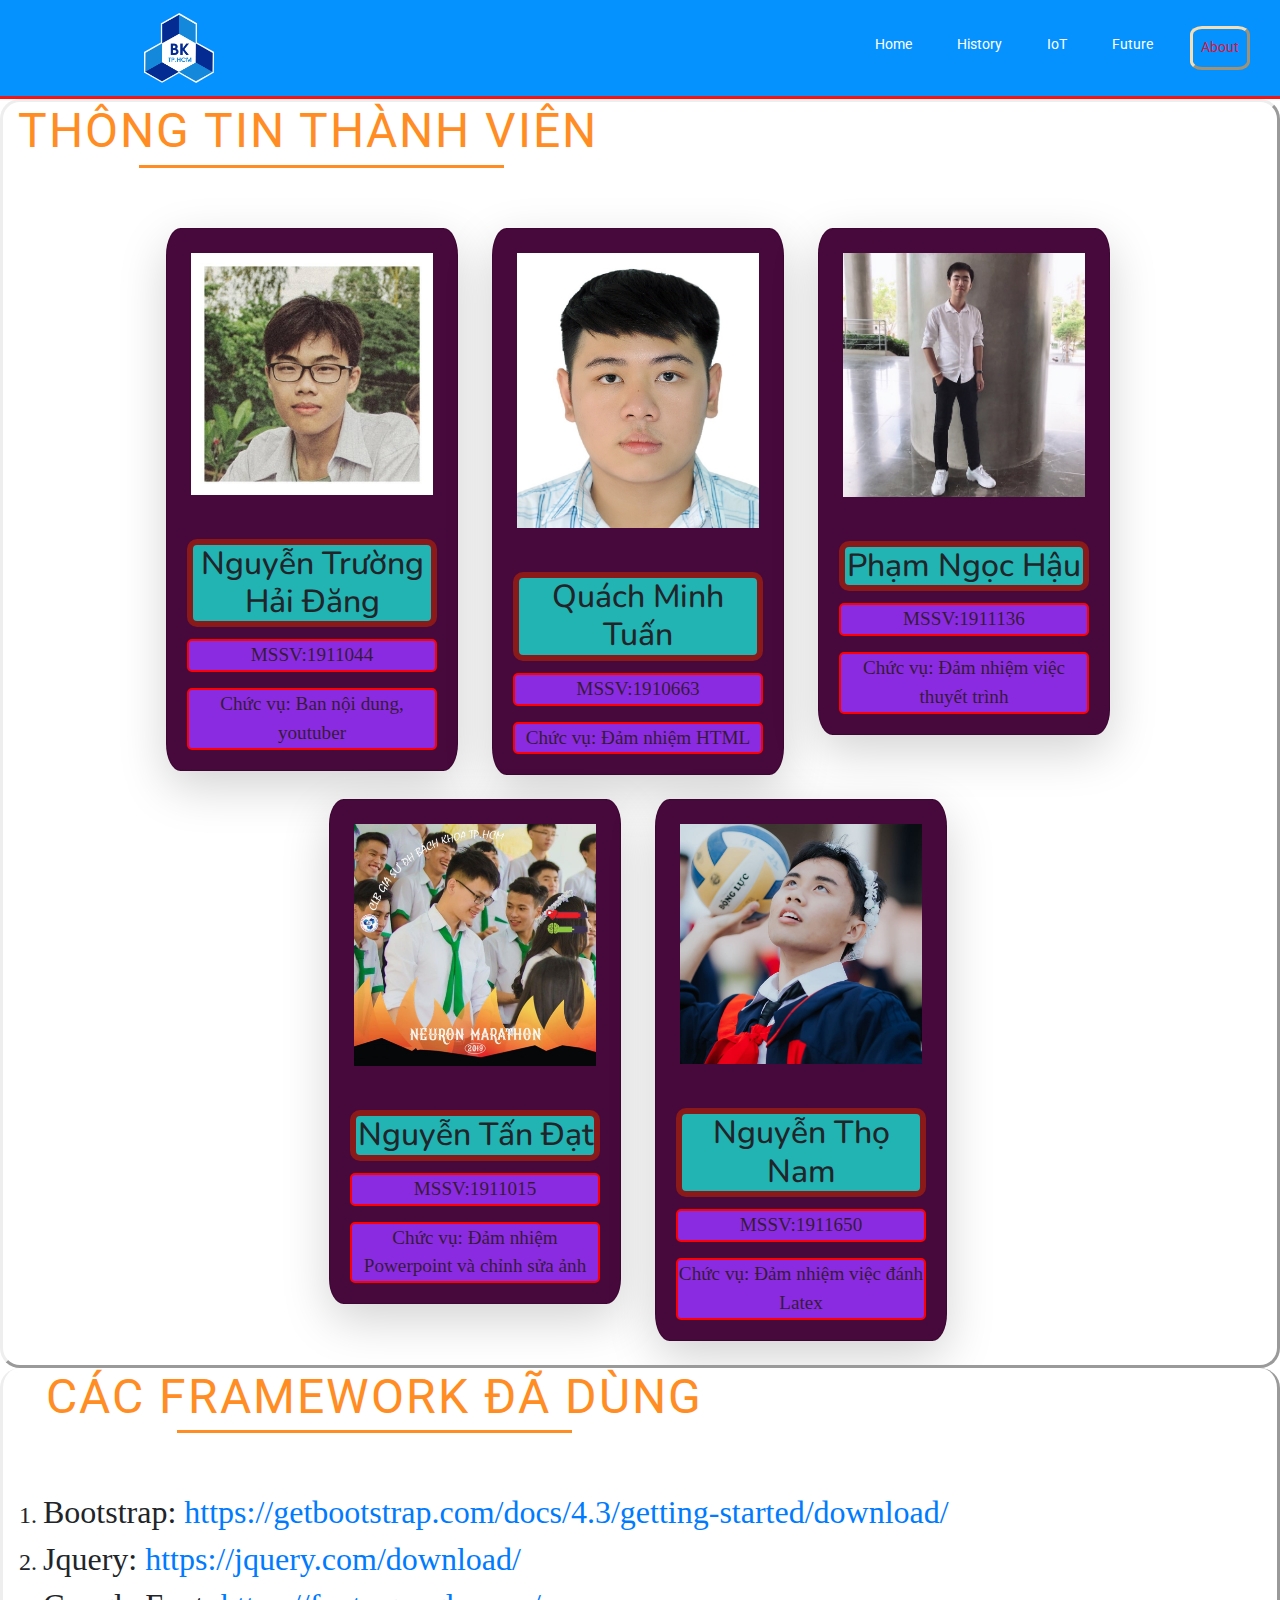
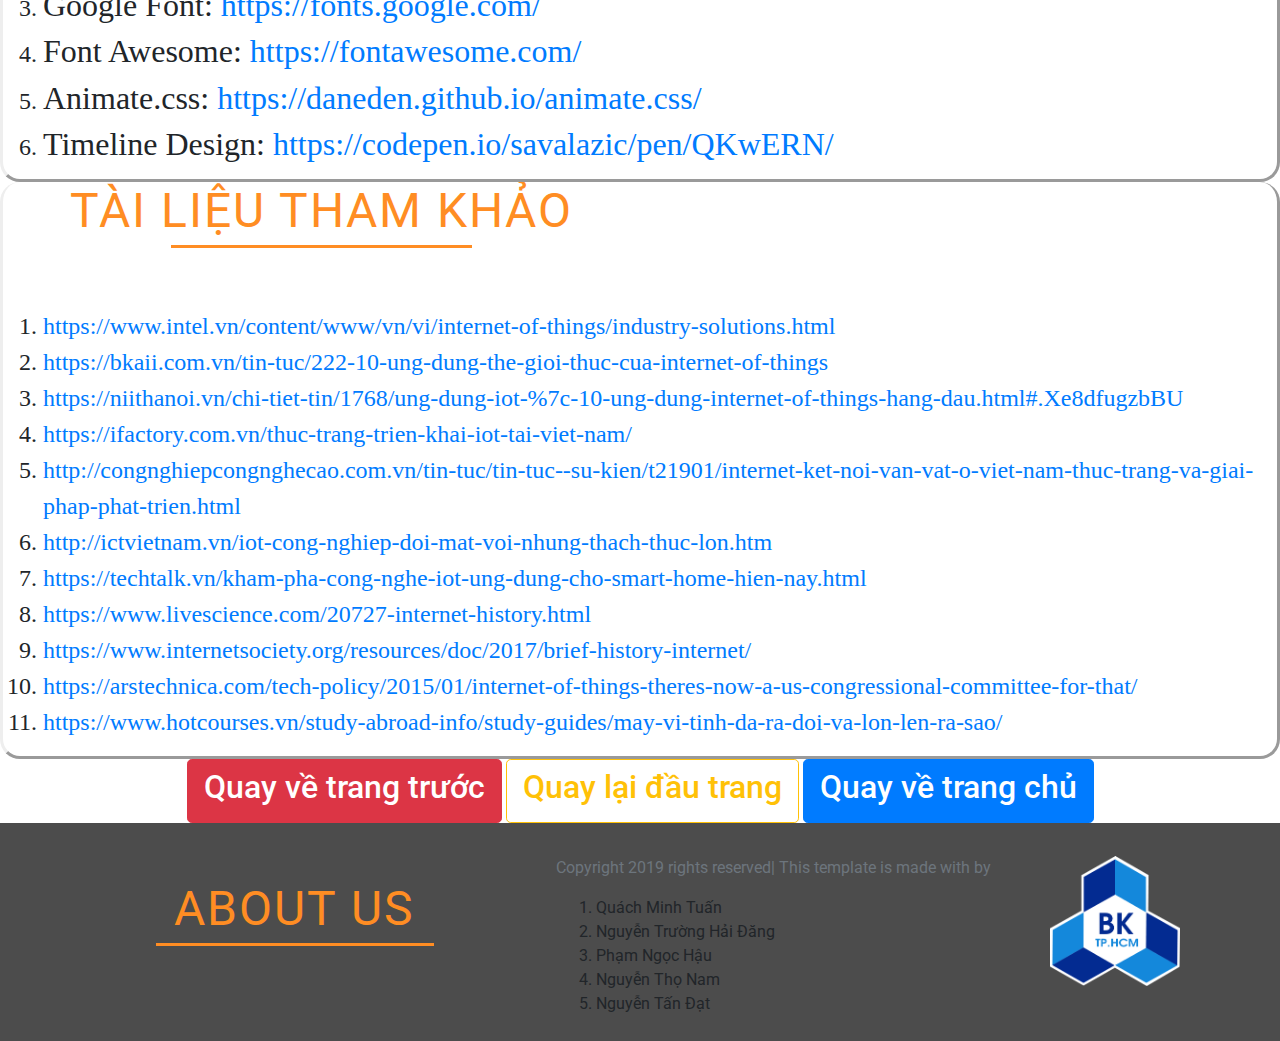
<file: about.html>
<!DOCTYPE html>
<html lang="en">
<head>
    <meta charset="UTF-8">
    <meta name="viewport" content="width=device-width, initial-scale=1.0">
    <meta http-equiv="X-UA-Compatible" content="ie=edge">
    <link rel="stylesheet" href="https://stackpath.bootstrapcdn.com/bootstrap/4.3.1/css/bootstrap.min.css" integrity="sha384-ggOyR0iXCbMQv3Xipma34MD+dH/1fQ784/j6cY/iJTQUOhcWr7x9JvoRxT2MZw1T" crossorigin="anonymous">
    <link rel="stylesheet" href="https://cdnjs.cloudflare.com/ajax/libs/font-awesome/5.11.2/css/all.css" integrity="sha256-46qynGAkLSFpVbEBog43gvNhfrOj+BmwXdxFgVK/Kvc=" crossorigin="anonymous" />
    <script src="https://cdnjs.cloudflare.com/ajax/libs/jquery/3.4.1/jquery.min.js" integrity="sha256-CSXorXvZcTkaix6Yvo6HppcZGetbYMGWSFlBw8HfCJo=" crossorigin="anonymous"></script>
    <script src="https://cdnjs.cloudflare.com/ajax/libs/popper.js/1.14.7/umd/popper.min.js" integrity="sha384-UO2eT0CpHqdSJQ6hJty5KVphtPhzWj9WO1clHTMGa3JDZwrnQq4sF86dIHNDz0W1" crossorigin="anonymous"></script>
    <script src="https://stackpath.bootstrapcdn.com/bootstrap/4.3.1/js/bootstrap.min.js" integrity="sha384-JjSmVgyd0p3pXB1rRibZUAYoIIy6OrQ6VrjIEaFf/nJGzIxFDsf4x0xIM+B07jRM" crossorigin="anonymous"></script>
    <link rel="stylesheet" href="css/style.css">
    <link rel="icon" href="asset/hcmut.png" />
    <title>IOT - About</title>
</head>
<body>
    <header>
      
      <div class="container-fluid p-0 head">
        <nav class="navbar navbar-expand-lg">
            <a href="#" class="navbar-brand">
                <img src="./asset/hcmut.png" height="70" width="70">
            </a>
            <button class="navbar-toggler" type="button" data-toggle="collapse" data-target="#navbarNav" aria-controls="navbarNav" aria-expanded="false" aria-label="Toggle navigation">
              <span class="navbar-toggler-icon"></span>
            </button>
            <div class="collapse navbar-collapse" id="navbarNav">
                <div class="mr-auto"></div>
                <ul class="navbar-nav ml-auto">
                    <li class="nav-item">
                        <a href="./index.html" class="nav-link">Home</a>
                    </li>
                    <li class="nav-item">
                      <a href="./history.html" class="nav-link">History</a>
                    </li>


                    <li class="nav-item">
                        <a href="./application.html" class="nav-link">IoT</a>
                    </li>
                    <li class="nav-item">
                        <a href="./future.html"class="nav-link">Future</a>
                    </li>
                    <li class="nav-item">
                        <a href="#" class="nav-link active">About</a>
                    </li>
                </ul>
            </div>
          </nav>
    </div>

    </header>

    <main>
        <section class="section-1">
            <div class="col-lg-6">
                <h1 class="highlight">Thông tin thành viên</h1>
            </div>

            <div class="team row d-flex flex-md-row flex-wrap justify-content-center">
              <div class="col-md-3 text-center">
                <!--Card 3-->
                <div class="card mr-1 d-online-block shadow-lg">
                    <div class="card-img-top">
                      <img src="./asset/dang.jpg" alt="Member" class="img-fluid border-radius p-4" >
                    </div>
                    <div class="card-body">
                      <h2 class="card-title ">Nguyễn Trường Hải Đăng</h2>
                      <p class="card-text ">MSSV:1911044</p>
                      <p class="card-text ">Chức vụ: Ban nội dung, youtuber</p>
                    </div>
                  </div>
              </div>

              <div class="col-md-3 text-center">
                  <!--Card 3-->
                  <div class="card mr-1 d-online-block shadow-lg">
                      <div class="card-img-top">
                        <img src="./asset/tuan.jpg"  alt="Member" class="img-fluid border-radius p-4" >
                      </div>
                      <div class="card-body">
                        <h2 class="card-title">Quách Minh Tuấn</h2>
                        <p class="card-text">MSSV:1910663</p>
                        <p class="card-text">Chức vụ: Đảm nhiệm HTML</p>
                      </div>
                    </div>
                </div>

              
            

                <div class="col-md-3 text-center">
                    <!--Card 3-->
                    <div class="card mr-1 d-online-block shadow-lg">
                        <div class="card-img-top">
                          <img src="./asset/hau.png" alt="Member" class="img-fluid border-radius p-4" width="800" height="800">
                        </div>
                        <div class="card-body">
                          <h2 class="card-title">Phạm Ngọc Hậu</h2>
                          <p class="card-text">MSSV:1911136</p>
                          <p class="card-text">Chức vụ: Đảm nhiệm việc thuyết trình</p>
                        </div>
                      </div>
                  </div>

            </div>
            <br>
            
            <!-- Hàng 2 -->
            <div class="team row d-flex flex-md-row flex-wrap justify-content-center">
                <div class="col-md-3 text-center">
                    <!--Card 3-->
                    <div class="card mr-1 d-online-block shadow-lg">
                        <div class="card-img-top">
                          <img src="./asset/dat.jpg" alt="Member" class="img-fluid border-radius p-4" width="800" height="800">
                        </div>
                        <div class="card-body">
                          <h2 class="card-title">Nguyễn Tấn Đạt</h2>
                          <p class="card-text">MSSV:1911015</p>
                          <p class="card-text">Chức vụ: Đảm nhiệm Powerpoint và chỉnh sửa ảnh</p>
                        </div>
                      </div>
                  </div>

                  <div class="col-md-3 text-center">
                      <!--Card 3-->
                      <div class="card mr-1 d-online-block shadow-lg">
                          <div class="card-img-top">
                            <img src="./asset/nam.jpg" alt="Member" class="img-fluid border-radius p-4" width="800" height="800">
                          </div>
                          <div class="card-body">
                            <h2 class="card-title">Nguyễn Thọ Nam</h2>
                            <p class="card-text">MSSV:1911650</p>
                            <p class="card-text">Chức vụ: Đảm nhiệm việc đánh Latex</p>
                          </div>
                        </div>
                    </div>
            </div>
            <br>
          

        </section>

        <!-- Add more awesome button -->

        <section class="section-2">
            
            <div class="col-lg-7 d-flex flex-md-row flex-wrap justify-content-center">
                <h1 class="text-center highlight">Các framework đã dùng</h1>
            </div>
            <ol type="1" class="link">
                <li>
                  <h2>Bootstrap: <a href="https://getbootstrap.com/docs/4.3/getting-started/download/">https://getbootstrap.com/docs/4.3/getting-started/download/</a></h2>
                </li>
                <li>
                  <h2>Jquery: <a href="https://jquery.com/download/">https://jquery.com/download/</a></h2>
                </li>
                <li>
                  <h2>Google Font: <a href="https://fonts.google.com/">https://fonts.google.com/</a></h2>
                </li>
                <li>
                  <h2>Font Awesome: <a href="https://fontawesome.com/">https://fontawesome.com/</a></h2>
                </li>
                <li>
                  <h2>Animate.css: <a href="https://daneden.github.io/animate.css/">https://daneden.github.io/animate.css/</a></h2>
                </li>
                <li>
                  <h2>Timeline Design: <a href="https://codepen.io/savalazic/pen/QKwERN/">https://codepen.io/savalazic/pen/QKwERN/</a></h2>
                </li>

                
            </ol>


        </section>
        
        <section class="section-3">
            <div class="col-lg-6 d-flex flex-md-row flex-wrap justify-content-center">
                <h1 class="highlight">Tài liệu tham khảo</h1>
            </div>
            <div >
              <ol type="1" class="link">
                <li>
                  
            
                  <a href="https://www.intel.vn/content/www/vn/vi/internet-of-things/industry-solutions.html">https://www.intel.vn/content/www/vn/vi/internet-of-things/industry-solutions.html</a>
                </li>
                <li>
                  <a href="https://bkaii.com.vn/tin-tuc/222-10-ung-dung-the-gioi-thuc-cua-internet-of-things">https://bkaii.com.vn/tin-tuc/222-10-ung-dung-the-gioi-thuc-cua-internet-of-things</a>
                </li>
                <li>
                  <a href="https://niithanoi.vn/chi-tiet-tin/1768/ung-dung-iot-%7c-10-ung-dung-internet-of-things-hang-dau.html#.Xe8dfugzbBU">https://niithanoi.vn/chi-tiet-tin/1768/ung-dung-iot-%7c-10-ung-dung-internet-of-things-hang-dau.html#.Xe8dfugzbBU</a>
                </li>
                <li>
                  <a href="https://ifactory.com.vn/thuc-trang-trien-khai-iot-tai-viet-nam/">https://ifactory.com.vn/thuc-trang-trien-khai-iot-tai-viet-nam/</a>
                </li>
                <li>
                  <a href="http://congnghiepcongnghecao.com.vn/tin-tuc/tin-tuc--su-kien/t21901/internet-ket-noi-van-vat-o-viet-nam-thuc-trang-va-giai-phap-phat-trien.html">http://congnghiepcongnghecao.com.vn/tin-tuc/tin-tuc--su-kien/t21901/internet-ket-noi-van-vat-o-viet-nam-thuc-trang-va-giai-phap-phat-trien.html</a>
                </li>
                <li>
                  <a href="http://ictvietnam.vn/iot-cong-nghiep-doi-mat-voi-nhung-thach-thuc-lon.htm">http://ictvietnam.vn/iot-cong-nghiep-doi-mat-voi-nhung-thach-thuc-lon.htm</a>
                </li>
                <li>
                  <a href="https://techtalk.vn/kham-pha-cong-nghe-iot-ung-dung-cho-smart-home-hien-nay.html">https://techtalk.vn/kham-pha-cong-nghe-iot-ung-dung-cho-smart-home-hien-nay.html</a>
                </li>
                <li>
                  <a href="https://www.livescience.com/20727-internet-history.html">https://www.livescience.com/20727-internet-history.html</a>
                </li>
                <li>
                  <a href="https://www.internetsociety.org/resources/doc/2017/brief-history-internet/">https://www.internetsociety.org/resources/doc/2017/brief-history-internet/</a>
                </li>
                <li>
                  <a href="https://arstechnica.com/tech-policy/2015/01/internet-of-things-theres-now-a-us-congressional-committee-for-that/">https://arstechnica.com/tech-policy/2015/01/internet-of-things-theres-now-a-us-congressional-committee-for-that/</a>
                </li>
                <li>
                  <a href="https://www.hotcourses.vn/study-abroad-info/study-guides/may-vi-tinh-da-ra-doi-va-lon-len-ra-sao/">https://www.hotcourses.vn/study-abroad-info/study-guides/may-vi-tinh-da-ra-doi-va-lon-len-ra-sao/</a>
                </li>

              </ol>
            </div>
          </section>
        </section>

        <div class="text-center">
          <a href="./future.html"><button type="button" class="btn btn-danger btn-lg"><h2>Quay về trang trước</h2></button></a>
          <a href="./about.html"><button type="button" class="btn btn-outline-warning btn-lg"><h2>Quay lại đầu trang</h2></button></a>
          <a href="./index.html"><button type="button" class="btn btn-primary btn-lg"><h2>Quay về trang chủ</h2></button></a>
      </div>
  

    
    </main>
    <footer>
        <div class="container-fluid p-0">
            <div class="row text-left">
              <div class="col-md-5 ">
                <br>
                <br>
                <h1 class="text-center highlight">About Us</h1>
              </div>
              <div class="col-md-5">
                  <p class="pt-4 text-muted">
                      Copyright 2019 rights reserved| This template is made with by
                      
                  </p>
                  <ol type="1">
                      <li>Quách Minh Tuấn</li>
                      <li>Nguyễn Trường Hải Đăng</li>
                      <li>Phạm Ngọc Hậu</li>
                      <li>Nguyễn Thọ Nam</li>
                      <li>Nguyễn Tấn Đạt</li>
                  </ol>
                
              </div>
    
              <div class="col-md-2 col-sm-12">
                  <br>
                  <img src="./asset/hcmut.png" height="130px" width="130px" class="center">
    
    
    
              </div>
            </div>
          </div>
    </footer>
</body>
</html>
</file>
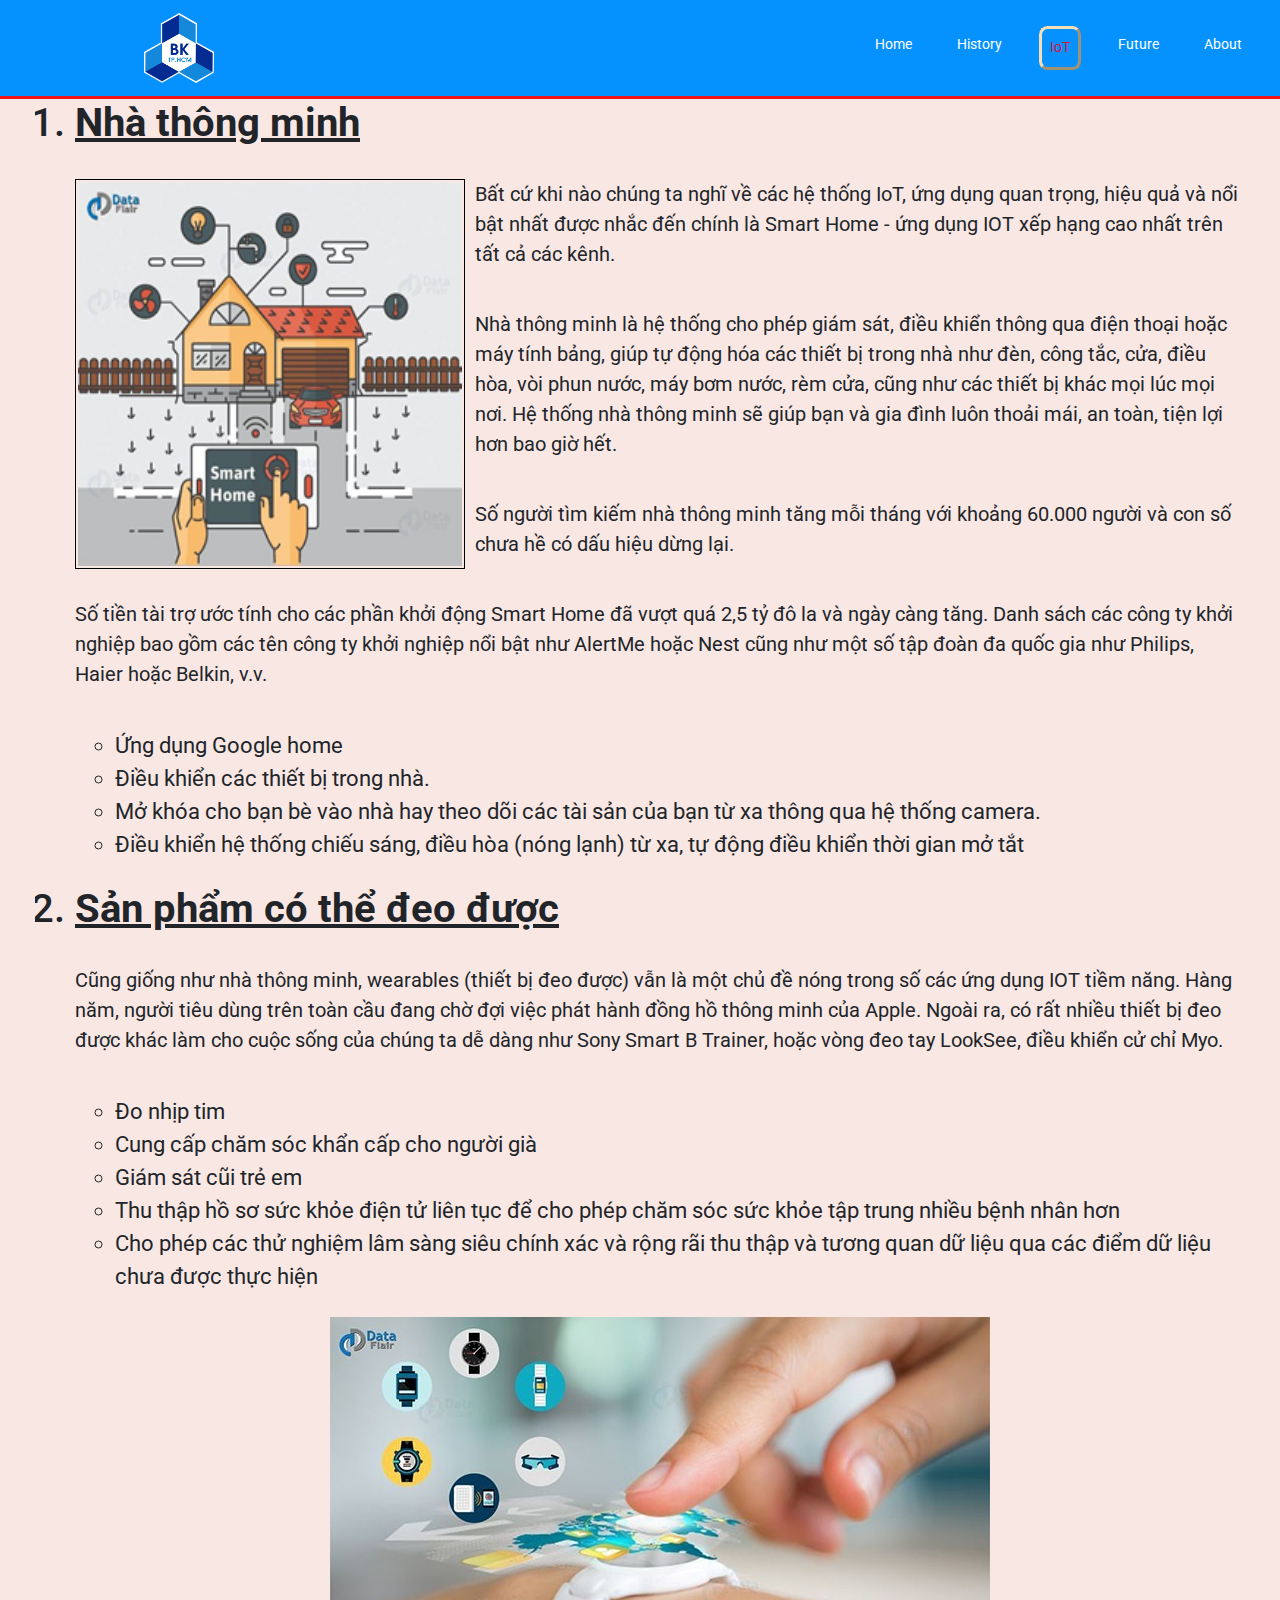
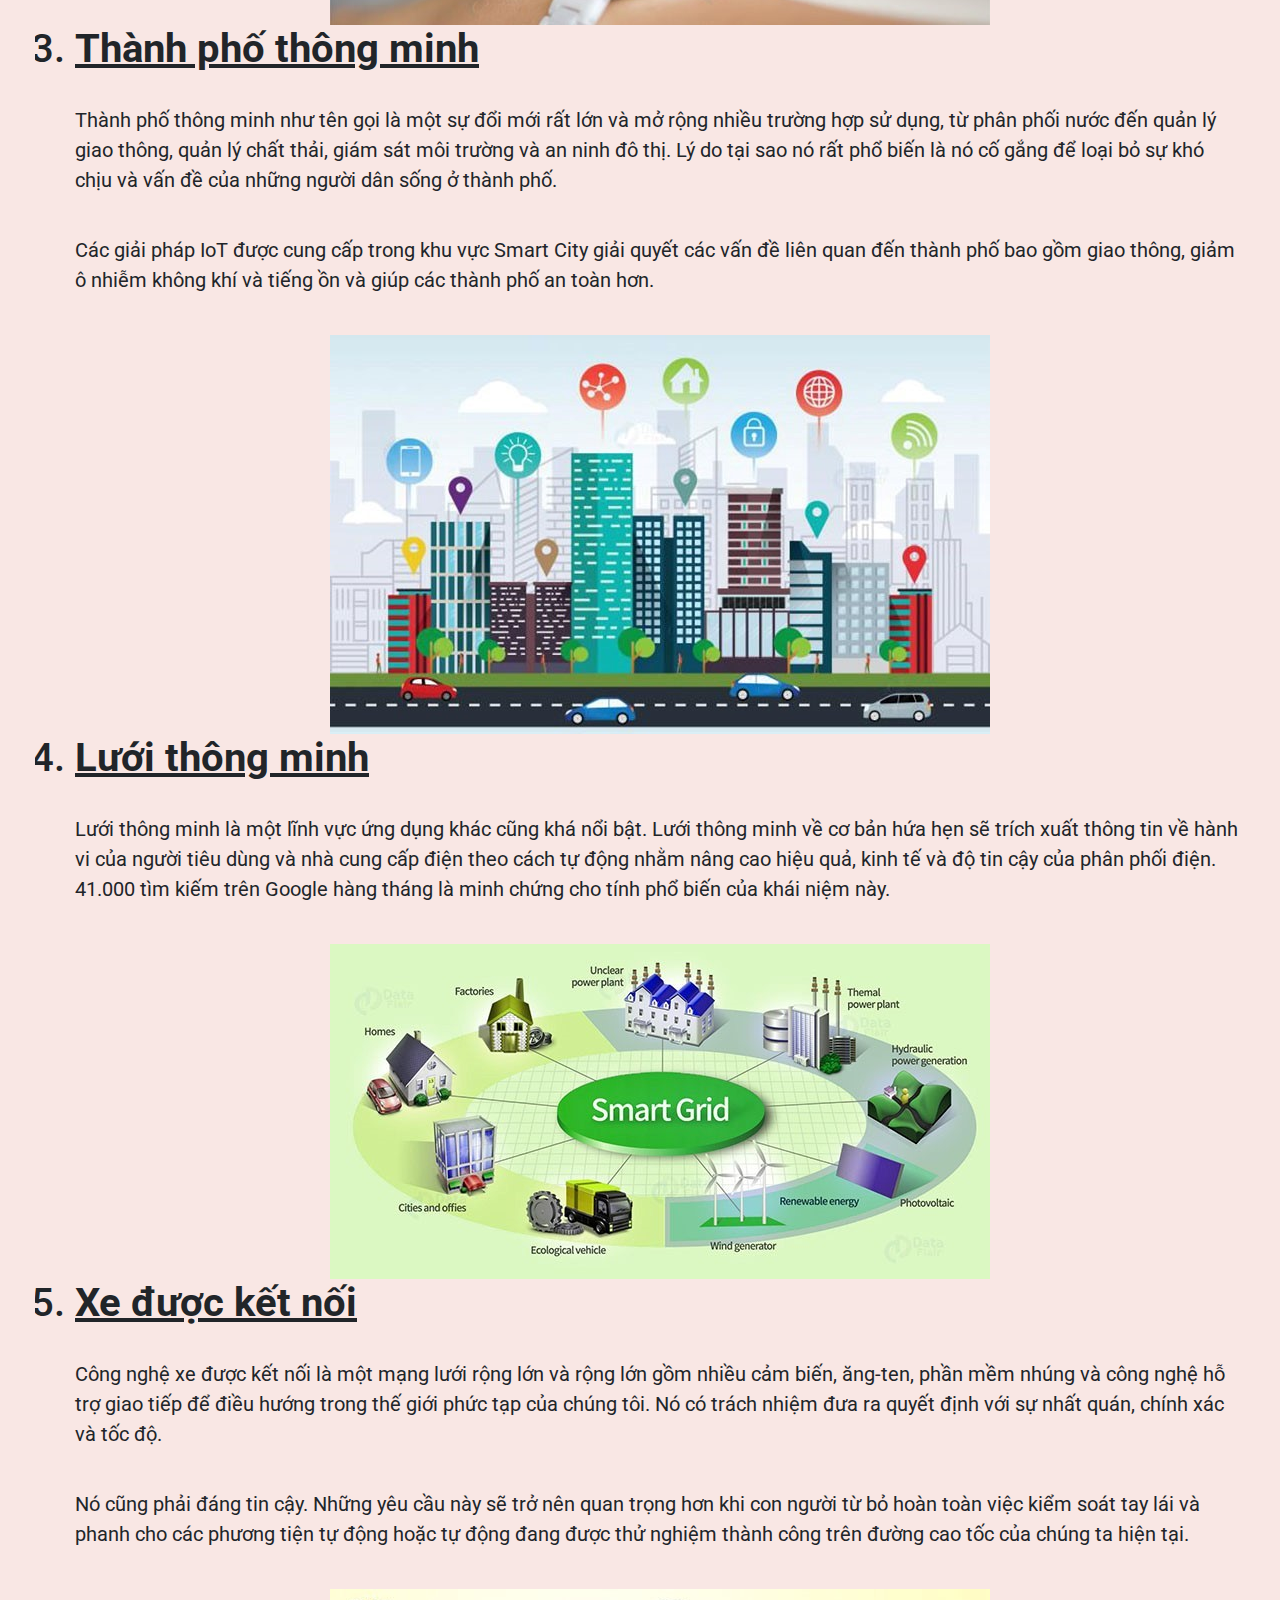
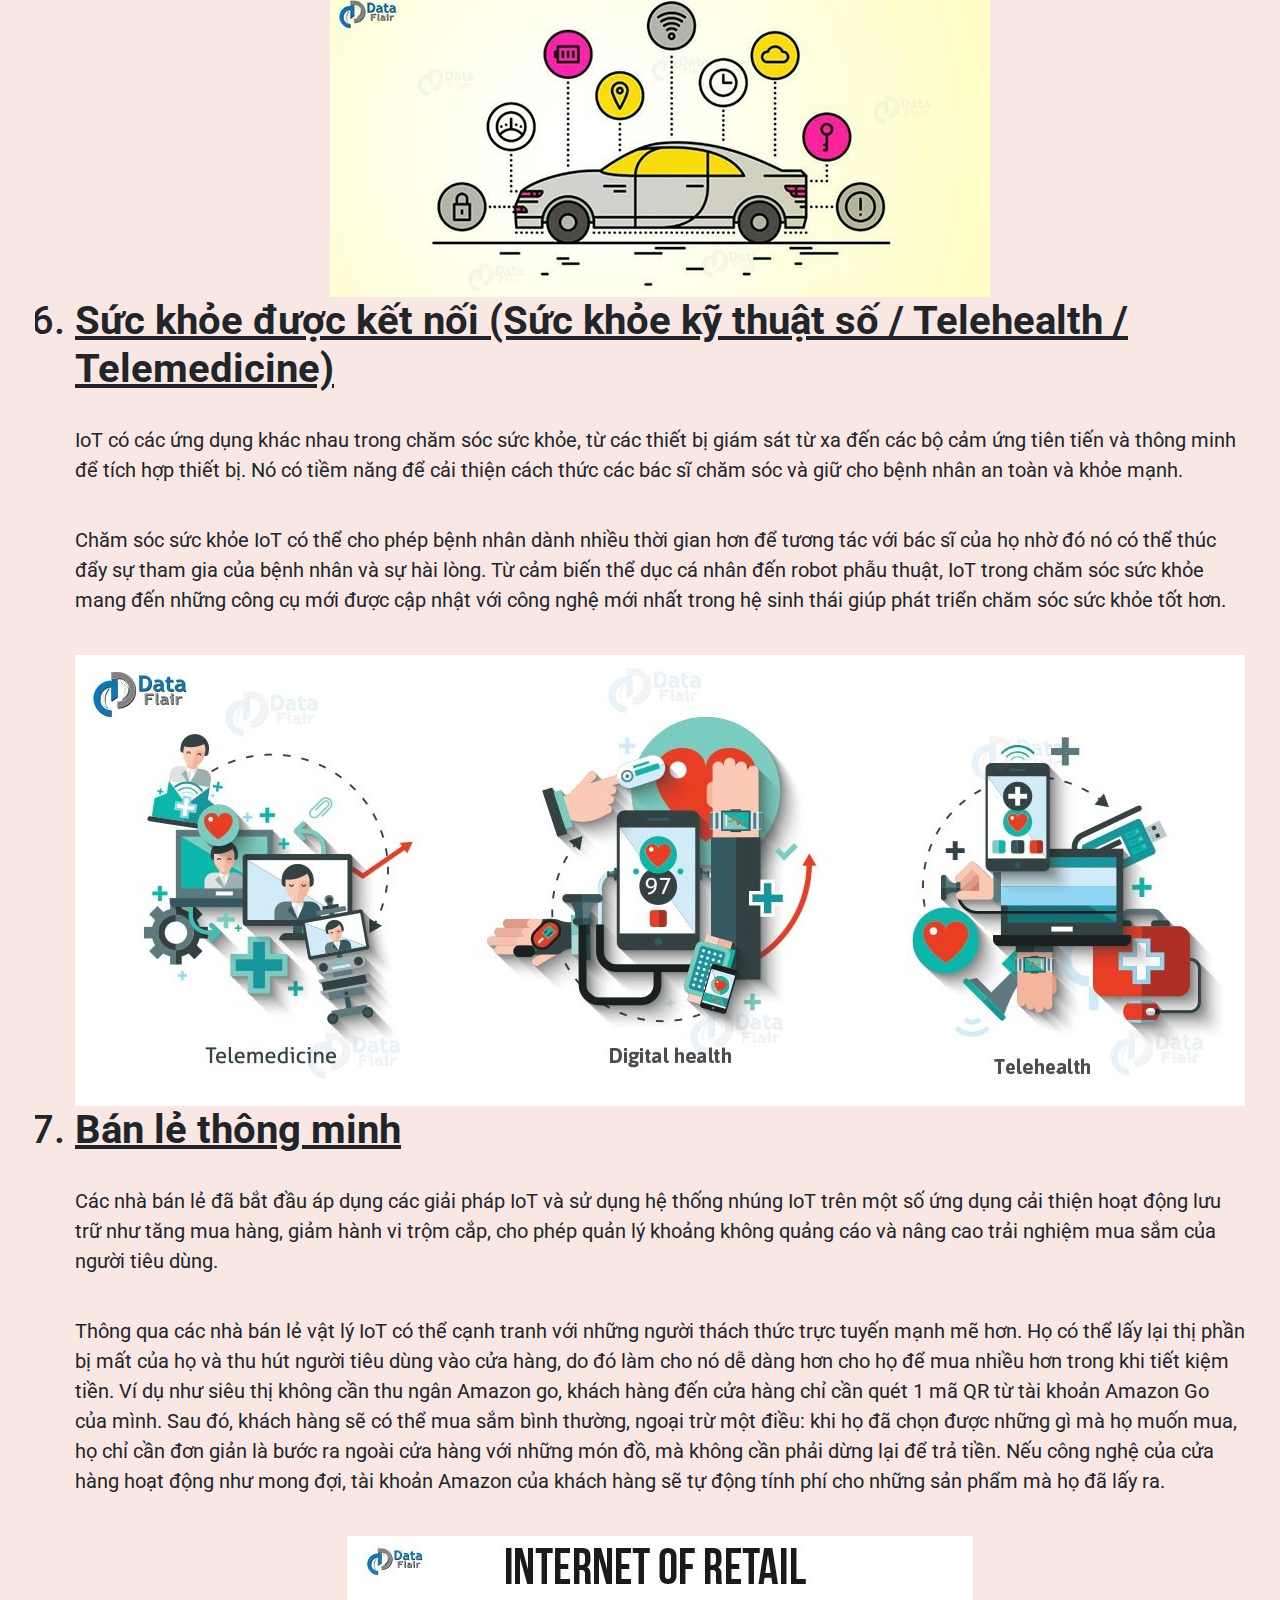
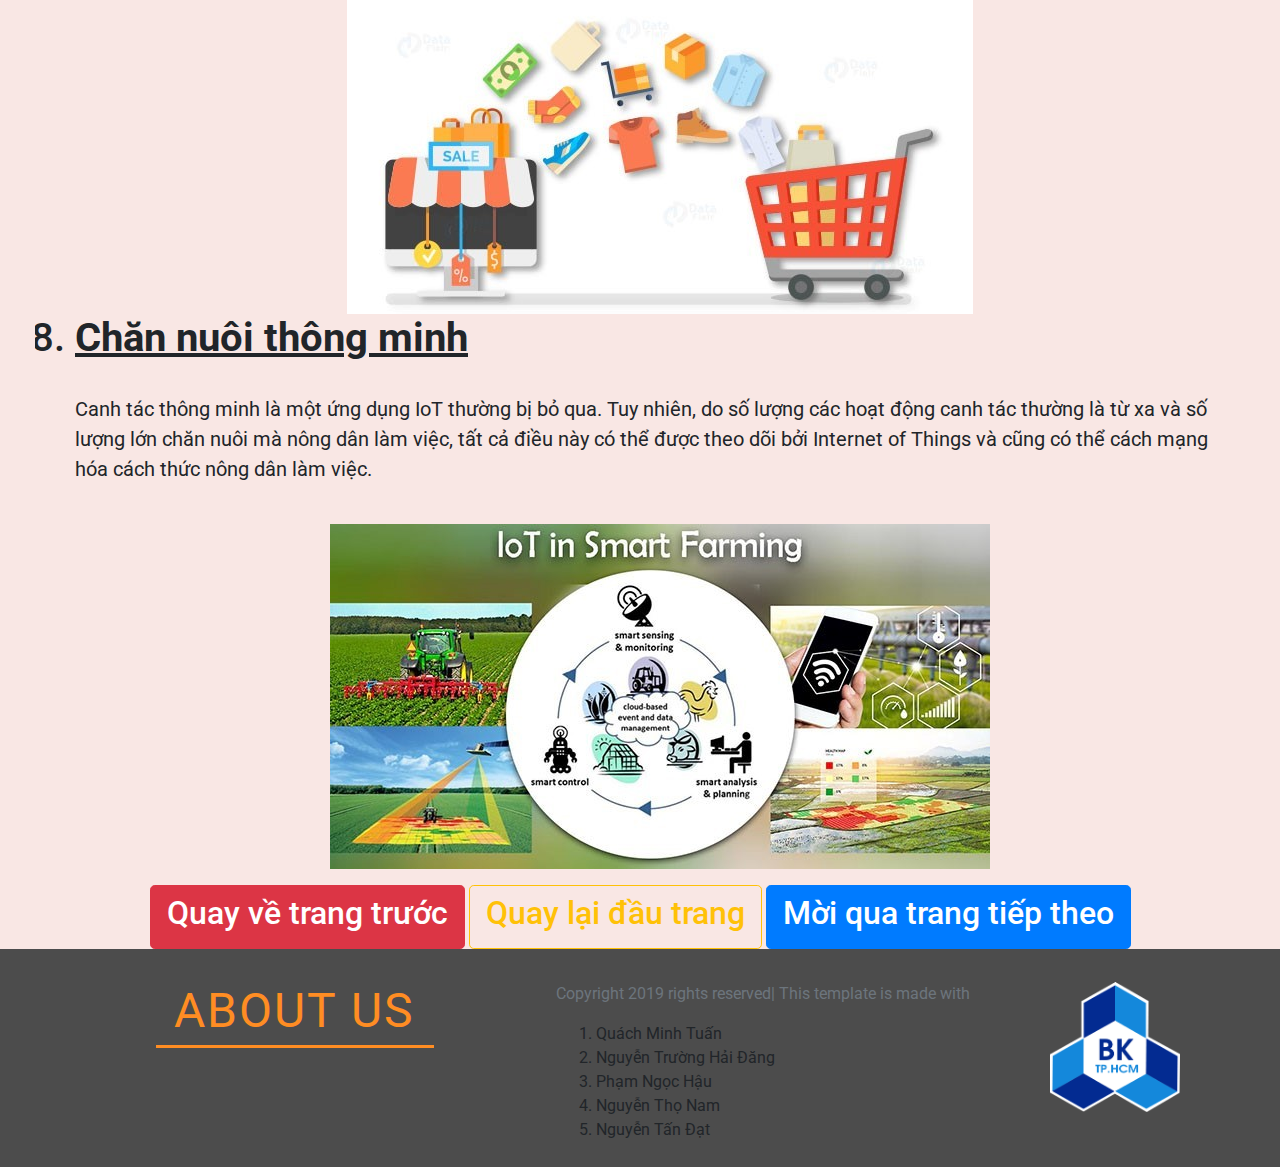
<file: application.html>
<!DOCTYPE html>
<html lang="en">
<head>
    <meta charset="UTF-8">
    <meta name="viewport" content="width=device-width, initial-scale=1.0">
    <meta http-equiv="X-UA-Compatible" content="ie=edge">
    <link rel="stylesheet" href="https://stackpath.bootstrapcdn.com/bootstrap/4.3.1/css/bootstrap.min.css" integrity="sha384-ggOyR0iXCbMQv3Xipma34MD+dH/1fQ784/j6cY/iJTQUOhcWr7x9JvoRxT2MZw1T" crossorigin="anonymous">
    <link rel="stylesheet" href="https://cdnjs.cloudflare.com/ajax/libs/font-awesome/5.11.2/css/all.css" integrity="sha256-46qynGAkLSFpVbEBog43gvNhfrOj+BmwXdxFgVK/Kvc=" crossorigin="anonymous" />
    <script src="https://cdnjs.cloudflare.com/ajax/libs/jquery/3.4.1/jquery.min.js" integrity="sha256-CSXorXvZcTkaix6Yvo6HppcZGetbYMGWSFlBw8HfCJo=" crossorigin="anonymous"></script>
    <script src="https://cdnjs.cloudflare.com/ajax/libs/popper.js/1.14.7/umd/popper.min.js" integrity="sha384-UO2eT0CpHqdSJQ6hJty5KVphtPhzWj9WO1clHTMGa3JDZwrnQq4sF86dIHNDz0W1" crossorigin="anonymous"></script>
    <script src="https://stackpath.bootstrapcdn.com/bootstrap/4.3.1/js/bootstrap.min.js" integrity="sha384-JjSmVgyd0p3pXB1rRibZUAYoIIy6OrQ6VrjIEaFf/nJGzIxFDsf4x0xIM+B07jRM" crossorigin="anonymous"></script>
    <link rel="stylesheet" href="css/style.css">
    <link rel="icon" href="asset/hcmut.png" />
    <title>IOT</title>
</head>
<body>
    <header>
        <div class="container-fluid p-0 head">
            <nav class="navbar navbar-expand-lg">
                <a href="#" class="navbar-brand">
                    <img src="./asset/hcmut.png" height="70" width="70">
                </a>
                <button class="navbar-toggler" type="button" data-toggle="collapse" data-target="#navbarNav" aria-controls="navbarNav" aria-expanded="false" aria-label="Toggle navigation">
                    <span class="navbar-toggler-icon"></span>
                </button>
                <div class="collapse navbar-collapse" id="navbarNav">
                    <div class="mr-auto"></div>
                    <ul class="navbar-nav ml-auto">
                        <li class="nav-item">
                            <a href="./index.html" class="nav-link">Home</a>
                        </li>
                        <li class="nav-item">
                            <a href="./history.html" class="nav-link">History</a>
                        </li>

                        
                        <li class="nav-item">
                            
                            <a href="#" class="nav-link active">IoT</a>
                        </li>
                        <li class="nav-item">
                            <a href="./future.html"class="nav-link">Future</a>
                        </li>
                        <li class="nav-item">
                            <a href="./about.html" class="nav-link">About</a>
                        </li>
                    </ul>
                </div>
            </nav>
        </div>
    </header>

    <main>

    </main>
        <div class="full">
        <section class="data">
            <ol type="1" class="data_2">
                <h1><li><strong>Nhà thông minh</strong></li></h1><br>
                <img src="./asset/app/1.png" alt="" width="390px" height="390px" style="float: left; margin-right: 10px; margin-bottom:5px; border: solid black 1px; padding: 2px">
                <p>Bất cứ khi nào chúng ta nghĩ về các hệ thống IoT, ứng dụng quan trọng, hiệu quả và nổi bật nhất được nhắc đến chính là Smart Home - ứng dụng IOT xếp hạng cao nhất trên tất cả các kênh.</p><br>
                <p>Nhà thông minh là hệ thống cho phép giám sát, điều khiển thông qua điện thoại hoặc máy tính bảng, giúp tự động hóa các thiết bị trong nhà như đèn, công tắc, cửa, điều hòa, vòi phun nước, máy bơm nước, rèm cửa, cũng như các thiết bị khác mọi lúc mọi nơi. Hệ thống nhà thông minh sẽ giúp bạn và gia đình luôn thoải mái, an toàn, tiện lợi hơn bao giờ hết.</p><br>
                <p>Số người tìm kiếm nhà thông minh tăng mỗi tháng với khoảng 60.000 người và con số chưa hề có dấu hiệu dừng lại.</p><br>
                <p>Số tiền tài trợ ước tính cho các phần khởi động Smart Home đã vượt quá 2,5 tỷ đô la và ngày càng tăng. Danh sách các công ty khởi nghiệp bao gồm các tên công ty khởi nghiệp nổi bật như AlertMe hoặc Nest cũng như một số tập đoàn đa quốc gia như Philips, Haier hoặc Belkin, v.v.</p><br>
                <ul>
                    <li>Ứng dụng Google home</li>
                    <li>Điều khiển các thiết bị trong nhà.</li>
                    <li>Mở khóa cho bạn bè vào nhà hay theo dõi các tài sản của bạn từ xa thông qua hệ thống camera.</li>
                    <li>Điều khiển hệ thống chiếu sáng, điều hòa (nóng lạnh) từ xa, tự động điều khiển thời gian mở tắt</li>
                </ul><br>


                <h1><li><strong>Sản phẩm có thể đeo được</strong></li></h1><br>
                <p>Cũng giống như nhà thông minh, wearables (thiết bị đeo được) vẫn là một chủ đề nóng trong số các ứng dụng IOT tiềm năng. Hàng năm, người tiêu dùng trên toàn cầu đang chờ đợi việc phát hành đồng hồ thông minh của Apple. Ngoài ra, có rất nhiều thiết bị đeo được khác làm cho cuộc sống của chúng ta dễ dàng như Sony Smart B Trainer, hoặc vòng đeo tay LookSee, điều khiển cử chỉ Myo.</p><br>
                <ul>
                    <li>Đo nhịp tim</li>
                    <li>Cung cấp chăm sóc khẩn cấp cho người già</li>
                    <li>Giám sát cũi trẻ em</li>
                    <li>Thu thập hồ sơ sức khỏe điện tử liên tục để cho phép chăm sóc sức khỏe tập trung nhiều bệnh nhân hơn</li>
                    <li>Cho phép các thử nghiệm lâm sàng siêu chính xác và rộng rãi thu thập và tương quan dữ liệu qua các điểm dữ liệu chưa được thực hiện</li>
                </ul><br>
                <img src="./asset/app/2.jpg" class="text-center" alt="" style="  display: block;
                margin-left: auto;
                margin-right: auto;
                " >


                
                <h1><li><strong>
                    Thành phố thông minh
                </strong></li></h1><br>
                <p>Thành phố thông minh như tên gọi là một sự đổi mới rất lớn và mở rộng nhiều trường hợp sử dụng, từ phân phối nước đến quản lý giao thông, quản lý chất thải, giám sát môi trường và an ninh đô thị. Lý do tại sao nó rất phổ biến là nó cố gắng để loại bỏ sự khó chịu và vấn đề của những người dân sống ở thành phố.</p><br>
                <p>Các giải pháp IoT được cung cấp trong khu vực Smart City giải quyết các vấn đề liên quan đến thành phố bao gồm giao thông, giảm ô nhiễm không khí và tiếng ồn và giúp các thành phố an toàn hơn.</p><br>
                <img src="./asset/app/3.jpg" class="text-center" alt="" style="  display: block;
                margin-left: auto;
                margin-right: auto;
                " >

                <h1><li><strong>Lưới thông minh</strong></li></h1><br>
                <p>Lưới thông minh là một lĩnh vực ứng dụng khác cũng khá nổi bật. Lưới thông minh về cơ bản hứa hẹn sẽ trích xuất thông tin về hành vi của người tiêu dùng và nhà cung cấp điện theo cách tự động nhằm nâng cao hiệu quả, kinh tế và độ tin cậy của phân phối điện. 41.000 tìm kiếm trên Google hàng tháng là minh chứng cho tính phổ biến của khái niệm này.</p><br>
                <img src="./asset/app/4.jpg" class="text-center" alt="" style="  display: block;
                margin-left: auto;
                margin-right: auto;
                " >

                <h1><li><strong>Xe được kết nối</strong></li></h1><br>
                <p>Công nghệ xe được kết nối là một mạng lưới rộng lớn và rộng lớn gồm nhiều cảm biến, ăng-ten, phần mềm nhúng và công nghệ hỗ trợ giao tiếp để điều hướng trong thế giới phức tạp của chúng tôi. Nó có trách nhiệm đưa ra quyết định với sự nhất quán, chính xác và tốc độ.</p><br>
                <p>Nó cũng phải đáng tin cậy. Những yêu cầu này sẽ trở nên quan trọng hơn khi con người từ bỏ hoàn toàn việc kiểm soát tay lái và phanh cho các phương tiện tự động hoặc tự động đang được thử nghiệm thành công trên đường cao tốc của chúng ta hiện tại.</p><br>
                <img src="./asset/app/5.jpg" class="text-center" alt="" style="  display: block;
                margin-left: auto;
                margin-right: auto;
                " >

                <h1><li><strong>Sức khỏe được kết nối (Sức khỏe kỹ thuật số / Telehealth / Telemedicine)</strong></li></h1><br>
                <p>IoT có các ứng dụng khác nhau trong chăm sóc sức khỏe, từ các thiết bị giám sát từ xa đến các bộ cảm ứng tiên tiến và thông minh để tích hợp thiết bị. Nó có tiềm năng để cải thiện cách thức các bác sĩ chăm sóc và giữ cho bệnh nhân an toàn và khỏe mạnh.</p><br>
                <p>Chăm sóc sức khỏe IoT có thể cho phép bệnh nhân dành nhiều thời gian hơn để tương tác với bác sĩ của họ nhờ đó nó có thể thúc đẩy sự tham gia của bệnh nhân và sự hài lòng. Từ cảm biến thể dục cá nhân đến robot phẫu thuật, IoT trong chăm sóc sức khỏe mang đến những công cụ mới được cập nhật với công nghệ mới nhất trong hệ sinh thái giúp phát triển chăm sóc sức khỏe tốt hơn. </p><br>
                <img src="./asset/app/6.jpg" class="text-center" alt="" style="  display: block;
                margin-left: auto;
                margin-right: auto;
                " >

                <h1><li><strong>Bán lẻ thông minh</strong></li></h1><br>
                <p>Các nhà bán lẻ đã bắt đầu áp dụng các giải pháp IoT và sử dụng hệ thống nhúng IoT trên một số ứng dụng cải thiện hoạt động lưu trữ như tăng mua hàng, giảm hành vi trộm cắp, cho phép quản lý khoảng không quảng cáo và nâng cao trải nghiệm mua sắm của người tiêu dùng.</p><br>
                <p>Thông qua các nhà bán lẻ vật lý IoT có thể cạnh tranh với những người thách thức trực tuyến mạnh mẽ hơn. Họ có thể lấy lại thị phần bị mất của họ và thu hút người tiêu dùng vào cửa hàng, do đó làm cho nó dễ dàng hơn cho họ để mua nhiều hơn trong khi tiết kiệm tiền.
                    Ví dụ như siêu thị không cần thu ngân Amazon go, khách hàng đến cửa hàng chỉ cần quét 1 mã QR từ tài khoản Amazon Go của mình. Sau đó, khách hàng sẽ có thể mua sắm bình thường, ngoại trừ một điều: khi họ đã chọn được những gì mà họ muốn mua, họ chỉ cần đơn giản là bước ra ngoài cửa hàng với những món đồ, mà không cần phải dừng lại để trả tiền. Nếu công nghệ của cửa hàng hoạt động như mong đợi, tài khoản Amazon của khách hàng sẽ tự động tính phí cho những sản phẩm mà họ đã lấy ra.
                    </p><br>
                    <img src="./asset/app/7.jpg" class="text-center" alt="" style="  display: block;
                    margin-left: auto;
                    margin-right: auto;
                    " >

                    <h1><li><strong>Chăn nuôi thông minh</strong></li></h1><br>
                <p>Canh tác thông minh là một ứng dụng IoT thường bị bỏ qua. Tuy nhiên, do số lượng các hoạt động canh tác thường là từ xa và số lượng lớn chăn nuôi mà nông dân làm việc, tất cả điều này có thể được theo dõi bởi Internet of Things và cũng có thể cách mạng hóa cách thức nông dân làm việc.</p><br>
                <img src="./asset/app/8.jpg" class="text-center" alt="" style="  display: block;
                margin-left: auto;
                margin-right: auto;
                " >
            </ol>
            <div class="text-center">
                <a href="./history.html"><button type="button" class="btn btn-danger btn-lg"><h2>Quay về trang trước</h2></button></a>
                <a href="./application.html"><button type="button" class="btn btn-outline-warning btn-lg"><h2>Quay lại đầu trang</h2></button></a>
                <a href="./future.html"><button type="button" class="btn btn-primary btn-lg"><h2>Mời qua trang tiếp theo</h2></button></a>
          
            </div>
        </section>
    </div>


    <footer>
        <div class="container-fluid p-0">
                <div class="row text-left">
                    <div class="col-md-5 ">
                    <br>
                    <h1 class="text-center highlight">About Us</h1>
                </div>
                <div class="col-md-5">
                    <p class="pt-4 text-muted">
                            Copyright 2019 rights reserved| This template is made with
                    </p>
                    <ol type="1">
                            <li>Quách Minh Tuấn</li>
                            <li>Nguyễn Trường Hải Đăng</li>
                            <li>Phạm Ngọc Hậu</li>
                            <li>Nguyễn Thọ Nam</li>
                            <li>Nguyễn Tấn Đạt</li>
                    </ol>
                    
                </div>
                <div class="col-md-2 col-sm-12">
                        <br>
                        <img src="./asset/hcmut.png" height="130px" width="130px" class="center">
                </div>
            </div>
        </div>
    </footer>

</body>
</html>
</file>
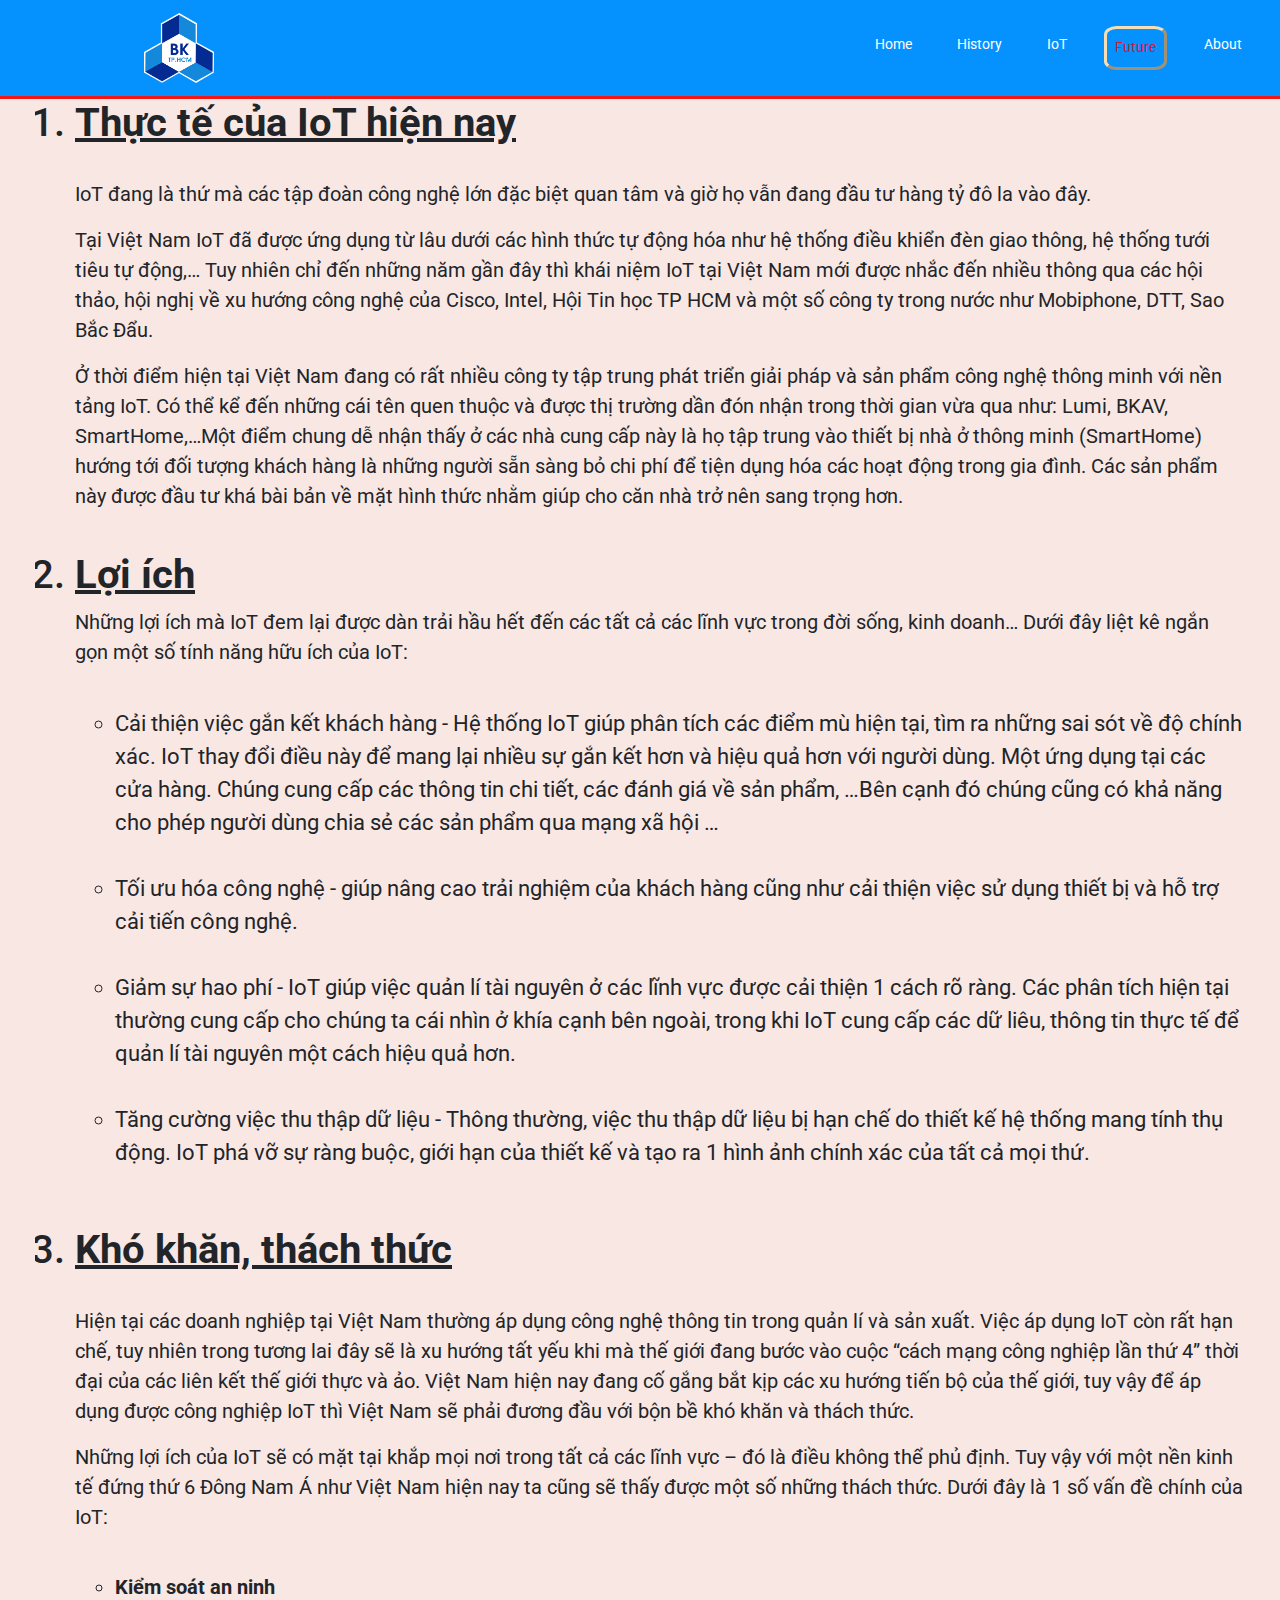
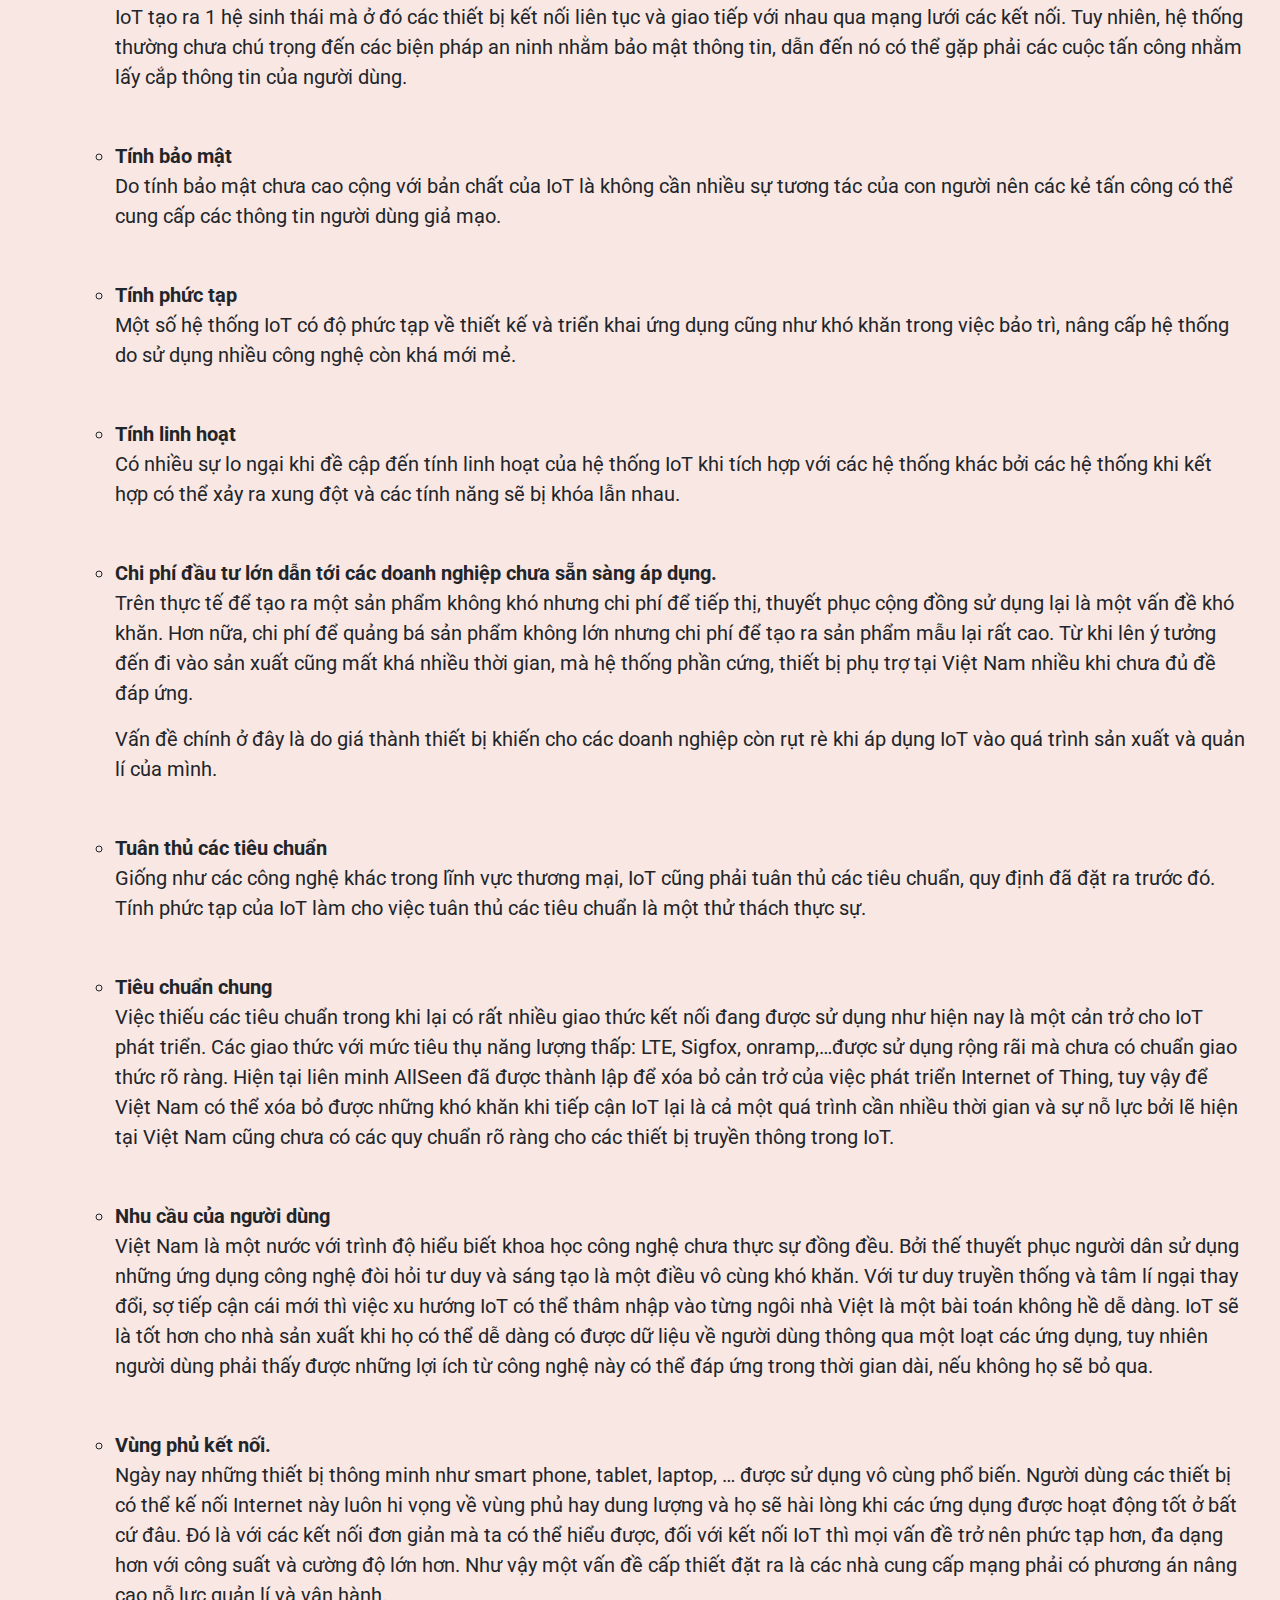
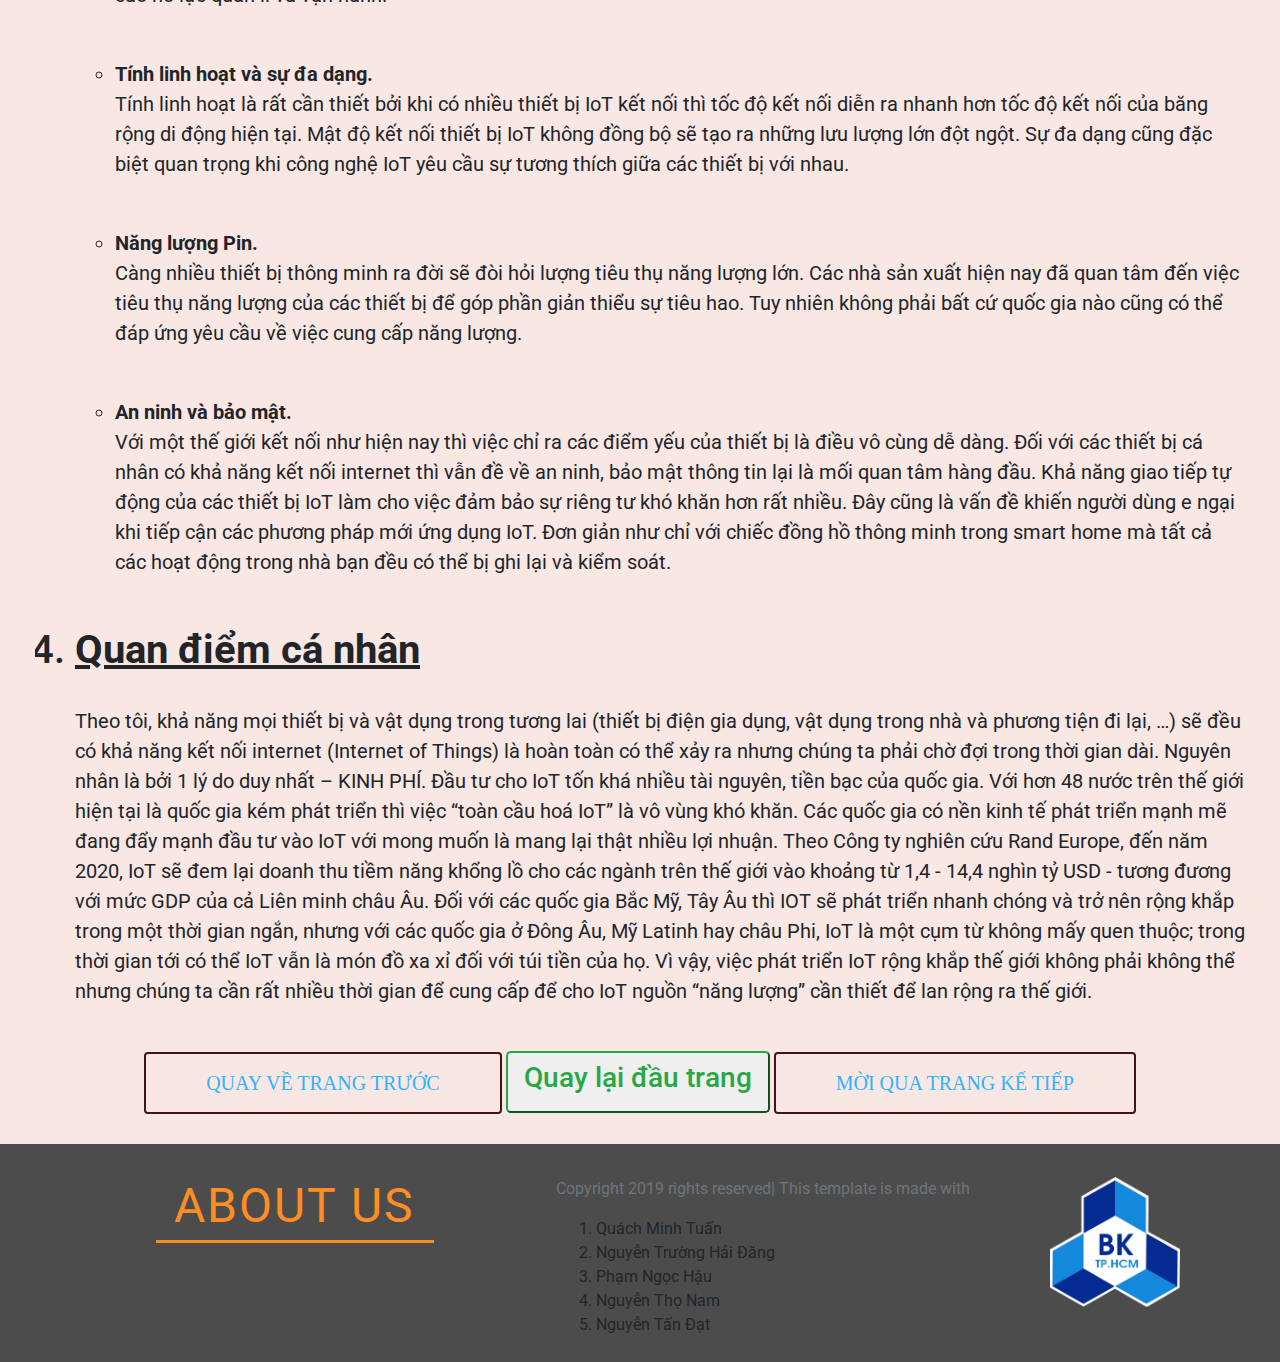
<file: future.html>
<!DOCTYPE html>
<html lang="en">
<head>
    <meta charset="UTF-8">
    <meta name="viewport" content="width=device-width, initial-scale=1.0">
    <meta http-equiv="X-UA-Compatible" content="ie=edge">
    <link rel="stylesheet" href="https://stackpath.bootstrapcdn.com/bootstrap/4.3.1/css/bootstrap.min.css" integrity="sha384-ggOyR0iXCbMQv3Xipma34MD+dH/1fQ784/j6cY/iJTQUOhcWr7x9JvoRxT2MZw1T" crossorigin="anonymous">
    <link rel="stylesheet" href="https://cdnjs.cloudflare.com/ajax/libs/font-awesome/5.11.2/css/all.css" integrity="sha256-46qynGAkLSFpVbEBog43gvNhfrOj+BmwXdxFgVK/Kvc=" crossorigin="anonymous" />
    <script src="https://cdnjs.cloudflare.com/ajax/libs/jquery/3.4.1/jquery.min.js" integrity="sha256-CSXorXvZcTkaix6Yvo6HppcZGetbYMGWSFlBw8HfCJo=" crossorigin="anonymous"></script>
    <script src="https://cdnjs.cloudflare.com/ajax/libs/popper.js/1.14.7/umd/popper.min.js" integrity="sha384-UO2eT0CpHqdSJQ6hJty5KVphtPhzWj9WO1clHTMGa3JDZwrnQq4sF86dIHNDz0W1" crossorigin="anonymous"></script>
    <script src="https://stackpath.bootstrapcdn.com/bootstrap/4.3.1/js/bootstrap.min.js" integrity="sha384-JjSmVgyd0p3pXB1rRibZUAYoIIy6OrQ6VrjIEaFf/nJGzIxFDsf4x0xIM+B07jRM" crossorigin="anonymous"></script>
    <link rel="stylesheet" href="css/style.css">
    <link rel="icon" href="asset/hcmut.png" />
    <title>IOT - Home</title>
</head>
<body>
    <header>
        <div class="container-fluid p-0 head">
            <nav class="navbar navbar-expand-lg">
                <a href="#" class="navbar-brand">
                    <img src="./asset/hcmut.png" height="70" width="70">
                </a>
                <button class="navbar-toggler" type="button" data-toggle="collapse"  data-target="#navbarNav" aria-controls="navbarNav" aria-expanded="false" aria-label="Toggle navigation">
                    <span class="navbar-toggler-icon"" ></span>
                </button>
                <div class="collapse navbar-collapse" id="navbarNav">
                    <div class="mr-auto"></div>
                    <ul class="navbar-nav ml-auto">
                        <li class="nav-item">
                            <a href="./index.html" class="nav-link">Home</a>
                        </li>
                        <li class="nav-item">
                            <a href="./history.html" class="nav-link">History</a>
                        </li>
                        <li class="nav-item">
                            <a href="./application.html" class="nav-link">IoT</a>
                        </li>
                        <li class="nav-item">
                            <a href="#"class="nav-link active">Future</a>
                        </li>
                        <li class="nav-item">
                            <a href="./about.html" class="nav-link">About</a>
                        </li>
                    </ul>
                </div>
            </nav>
        </div>
    </header>

    <main>
    <div class="full">
    <section class="data">
        <ol type="1" class="data_2">
            <h1><li><strong>Thực tế của IoT hiện nay</strong></li></h1><br>
            <p>IoT đang là thứ mà các tập đoàn công nghệ lớn đặc biệt quan tâm và giờ họ vẫn đang đầu tư hàng tỷ đô la vào đây. </p>
            <p>Tại Việt Nam IoT đã được ứng dụng từ lâu dưới các hình thức tự động hóa như hệ thống điều khiển đèn giao thông, hệ thống tưới tiêu tự động,… Tuy nhiên chỉ đến những năm gần đây thì khái niệm IoT tại Việt Nam mới được nhắc đến nhiều thông qua các hội thảo, hội nghị về xu hướng công nghệ của Cisco, Intel, Hội Tin học TP HCM và một số công ty trong nước như Mobiphone, DTT, Sao Bắc Đẩu.</p>
            <p>Ở thời điểm hiện tại Việt Nam đang có rất nhiều công ty tập trung phát triển giải pháp và sản phẩm công nghệ thông minh với nền tảng IoT. Có thể kể đến những cái tên quen thuộc và được thị trường dần đón nhận trong thời gian vừa qua như: Lumi, BKAV, SmartHome,…Một điểm chung dễ nhận thấy ở các nhà cung cấp này là họ tập trung vào thiết bị nhà ở thông minh (SmartHome) hướng tới đối tượng khách hàng là những người sẵn sàng bỏ chi phí để tiện dụng hóa các hoạt động trong gia đình. Các sản phẩm này được đầu tư khá bài bản về mặt hình thức nhằm giúp cho căn nhà trở nên sang trọng hơn.</p><br>
            
            <h1><li><strong>Lợi ích</strong></li></h1>
            <p>Những lợi ích mà IoT đem lại được dàn trải hầu hết đến các tất cả các lĩnh vực trong đời sống, kinh doanh… Dưới đây liệt kê ngắn gọn một số tính năng hữu ích của IoT: </p><br>
            <ul>
                <li>Cải thiện việc gắn kết khách hàng - Hệ thống IoT giúp phân tích các điểm mù hiện tại, tìm ra những sai sót về độ chính xác. IoT thay đổi điều này để mang lại nhiều sự gắn kết hơn và hiệu quả hơn với người dùng. Một ứng dụng tại các cửa hàng. Chúng cung cấp các thông tin chi tiết, các đánh giá về sản phẩm, …Bên cạnh đó chúng cũng có khả năng cho phép người dùng chia sẻ các sản phẩm qua mạng xã hội … </li><br>
                <li>Tối ưu hóa công nghệ - giúp nâng cao trải nghiệm của khách hàng cũng như cải thiện việc sử dụng thiết bị và hỗ trợ cải tiến công nghệ. </li><br>
                <li>Giảm sự hao phí - IoT giúp việc quản lí tài nguyên ở các lĩnh vực được cải thiện 1 cách rõ ràng. Các phân tích hiện tại thường cung cấp cho chúng ta cái nhìn ở khía cạnh bên ngoài, trong khi IoT cung cấp các dữ liêu, thông tin thực tế để quản lí tài nguyên một cách hiệu quả hơn. </li><br>
                <li>Tăng cường việc thu thập dữ liệu - Thông thường, việc thu thập dữ liệu bị hạn chế do thiết kế hệ thống mang tính thụ động. IoT phá vỡ sự ràng buộc, giới hạn của thiết kế và tạo ra 1 hình ảnh chính xác của tất cả mọi thứ.</li><br>
            </ul>
            <br>

            <h1><li><strong>Khó khăn, thách thức</strong></li></h1><br>
            <p>Hiện tại các doanh nghiệp tại Việt Nam thường áp dụng công nghệ thông tin trong quản lí và sản xuất. Việc áp dụng IoT còn rất hạn chế, tuy nhiên trong tương lai đây sẽ là xu hướng tất yếu khi mà thế giới đang bước vào cuộc “cách mạng công nghiệp lần thứ 4” thời đại của các liên kết thế giới thực và ảo. Việt Nam hiện nay đang cố gắng bắt kịp các xu hướng tiến bộ của thế giới, tuy vậy để áp dụng được công nghiệp IoT thì Việt Nam sẽ phải đương đầu với bộn bề khó khăn và thách thức.</p>
            <p>Những lợi ích của IoT sẽ có mặt tại khắp mọi nơi trong tất cả các lĩnh vực – đó là điều không thể phủ định. Tuy vậy với một nền kinh tế đứng thứ 6 Đông Nam Á như Việt Nam hiện nay ta cũng sẽ thấy được một số những thách thức. Dưới đây là 1 số vấn đề chính của IoT:</p><br>
            <ul class="high">

                <li><b>Kiểm soát an ninh</b></li>
                <p>IoT tạo ra 1 hệ sinh thái mà ở đó các thiết bị kết nối liên tục và giao tiếp với nhau qua mạng lưới các kết nối. Tuy nhiên, hệ thống thường chưa chú trọng đến các biện pháp an ninh nhằm bảo mật thông tin, dẫn đến nó có thể gặp phải các cuộc tấn công nhằm lấy cắp thông tin của người dùng. </p><br>
                <li><b>Tính bảo mật</b></li>
                <p>Do tính bảo mật chưa cao cộng với bản chất của IoT là không cần nhiều sự tương tác của con người nên các kẻ tấn công có thể cung cấp các thông tin người dùng giả mạo.</p><br>
                <li><b>Tính phức tạp</b></li>
                <p>Một số hệ thống IoT có độ phức tạp về thiết kế và triển khai ứng dụng cũng như khó khăn trong việc bảo trì, nâng cấp hệ thống do sử dụng nhiều công nghệ còn khá mới mẻ. </p><br>
                
                <li><b>Tính linh hoạt</b></li>
                <p>Có nhiều sự lo ngại khi đề cập đến tính linh hoạt của hệ thống IoT khi tích hợp với các hệ thống khác bởi các hệ thống khi kết hợp có thể xảy ra xung đột và các tính năng sẽ bị khóa lẫn nhau. </p><br>
                <li><b>Chi phí đầu tư lớn dẫn tới các doanh nghiệp chưa sẵn sàng áp dụng.</b></li>
                    <p>Trên thực tế để tạo ra một sản phẩm không khó nhưng chi phí để tiếp thị, thuyết phục cộng đồng sử dụng lại là một vấn đề khó khăn. Hơn nữa, chi phí để quảng bá sản phẩm không lớn nhưng chi phí để tạo ra sản phẩm mẫu lại rất cao. Từ khi lên ý tưởng đến đi vào sản xuất cũng mất khá nhiều thời gian, mà hệ thống phần cứng, thiết bị phụ trợ tại Việt Nam nhiều khi chưa đủ đề đáp ứng.</p><p>
                    <p>Vấn đề chính ở đây là do giá thành thiết bị khiến cho các doanh nghiệp còn rụt rè khi áp dụng IoT vào quá trình sản xuất và quản lí của mình.</p><br>
                
                <li><b>Tuân thủ các tiêu chuẩn</b></li>
                <p>Giống như các công nghệ khác trong lĩnh vực thương mại, IoT cũng phải tuân thủ các tiêu chuẩn, quy định đã đặt ra trước đó. Tính phức tạp của IoT làm cho việc tuân thủ các tiêu chuẩn là một thử thách thực sự.</p><br>
                
                <li><b>Tiêu chuẩn chung</b></li>
                <p>Việc thiếu các tiêu chuẩn trong khi lại có rất nhiều giao thức kết nối đang được sử dụng như hiện nay là một cản trở cho IoT phát triển. Các giao thức với mức tiêu thụ năng lượng thấp: LTE, Sigfox, onramp,…được sử dụng rộng rãi mà chưa có chuẩn giao thức rõ ràng. Hiện tại liên minh AllSeen đã được thành lập để xóa bỏ cản trở của việc phát triển Internet of Thing, tuy vậy để Việt Nam có thể xóa bỏ được những khó khăn khi tiếp cận IoT lại là cả một quá trình cần nhiều thời gian và sự nỗ lực bởi lẽ hiện tại Việt Nam cũng chưa có các quy chuẩn rõ ràng cho các thiết bị truyền thông trong IoT.</p><br>
                <li><b>Nhu cầu của người dùng</b></li>
                <p>Việt Nam là một nước với trình độ hiểu biết khoa học công nghệ chưa thực sự đồng đều. Bởi thế thuyết phục người dân sử dụng những ứng dụng công nghệ đòi hỏi tư duy và sáng tạo là một điều vô cùng khó khăn. Với tư duy truyền thống và tâm lí ngại thay đổi, sợ tiếp cận cái mới thì việc xu hướng IoT có thể thâm nhập vào từng ngôi nhà Việt là một bài toán không hề dễ dàng. IoT sẽ là tốt hơn cho nhà sản xuất khi họ có thể dễ dàng có được dữ liệu về người dùng thông qua một loạt các ứng dụng, tuy nhiên người dùng phải thấy được những lợi ích từ công nghệ này có thể đáp ứng trong thời gian dài, nếu không họ sẽ bỏ qua.</p><br>
                <li><b>Vùng phủ kết nối.</b></li>
                <p>Ngày nay những thiết bị thông minh như smart phone, tablet, laptop, … được sử dụng vô cùng phổ biến. Người dùng các thiết bị có thể kế nối Internet này luôn hi vọng về vùng phủ hay dung lượng và họ sẽ hài lòng khi các ứng dụng được hoạt động tốt ở bất cứ đâu. Đó là với các kết nối đơn giản mà ta có thể hiểu được, đối với kết nối IoT thì mọi vấn đề trở nên phức tạp hơn, đa dạng hơn với công suất và cường độ lớn hơn. Như vậy một vấn đề cấp thiết đặt ra là các nhà cung cấp mạng phải có phương án nâng cao nỗ lực quản lí và vận hành.</p><br>
                <li><b>Tính linh hoạt và sự đa dạng.</b></li>
                <p>Tính linh hoạt là rất cần thiết bởi khi có nhiều thiết bị IoT kết nối thì tốc độ kết nối diễn ra nhanh hơn tốc độ kết nối của băng rộng di động hiện tại. Mật độ kết nối thiết bị IoT không đồng bộ sẽ tạo ra những lưu lượng lớn đột ngột. Sự đa dạng cũng đặc biệt quan trọng khi công nghệ IoT yêu cầu sự tương thích giữa các thiết bị với nhau.</p><br>
                <li><b>Năng lượng Pin.</b></li>
                <p>Càng nhiều thiết bị thông minh ra đời sẽ đòi hỏi lượng tiêu thụ năng lượng lớn. Các nhà sản xuất hiện nay đã quan tâm đến việc tiêu thụ năng lượng của các thiết bị để góp phần giản thiểu sự tiêu hao. Tuy nhiên không phải bất cứ quốc gia nào cũng có thể đáp ứng yêu cầu về việc cung cấp năng lượng.</p><br>
                <li><b>An ninh và bảo mật.</b></li>
                <p>Với một thế giới kết nối như hiện nay thì việc chỉ ra các điểm yếu của thiết bị là điều vô cùng dễ dàng. Đối với các thiết bị cá nhân có khả năng kết nối internet thì vẫn đề về an ninh, bảo mật thông tin lại là mối quan tâm hàng đầu. Khả năng giao tiếp tự động của các thiết bị IoT làm cho việc đảm bảo sự riêng tư khó khăn hơn rất nhiều. Đây cũng là vấn đề khiến người dùng e ngại khi tiếp cận các phương pháp mới ứng dụng IoT. Đơn giản như chỉ với chiếc đồng hồ thông minh trong smart home mà tất cả các hoạt động trong nhà bạn đều có thể bị ghi lại và kiểm soát.</p><br>
            </ul>

            <h1><li><strong>Quan điểm cá nhân</strong></li></h1><br>
            <p>Theo tôi, khả năng mọi thiết bị và vật dụng trong tương lai (thiết bị điện gia dụng, vật dụng trong nhà và phương tiện đi lại, …) sẽ đều có khả năng kết nối internet (Internet of Things) là hoàn toàn có thể xảy ra nhưng chúng ta phải chờ đợi trong thời gian dài. Nguyên nhân là bởi 1 lý do duy nhất – KINH PHÍ. Đầu tư cho IoT tốn khá nhiều tài nguyên, tiền bạc của quốc gia. Với hơn 48 nước trên thế giới hiện tại là quốc gia kém phát triển thì việc “toàn cầu hoá IoT” là vô vùng khó khăn. Các quốc gia có nền kinh tế phát triển mạnh mẽ đang đẩy mạnh đầu tư vào IoT với mong muốn là mang lại thật nhiều lợi nhuận. Theo Công ty nghiên cứu Rand Europe, đến năm 2020, IoT sẽ đem lại doanh thu tiềm năng khổng lồ cho các ngành trên thế giới vào khoảng từ 1,4 - 14,4 nghìn tỷ USD - tương đương với mức GDP của cả Liên minh châu Âu. Đối với các quốc gia Bắc Mỹ, Tây Âu thì IOT sẽ phát triển nhanh chóng và trở nên rộng khắp trong một thời gian ngắn, nhưng với các quốc gia ở Đông Âu, Mỹ Latinh hay châu Phi, IoT là một cụm từ không mấy quen thuộc; trong thời gian tới có thể IoT vẫn là món đồ xa xỉ đối với túi tiền của họ. Vì vậy, việc phát triển IoT rộng khắp thế giới không phải không thể nhưng chúng ta cần rất nhiều thời gian để cung cấp để cho IoT nguồn “năng lượng” cần thiết để lan rộng ra thế giới.</p>


        </ol>
    </section>
    <section class="section-5">
        <!-- 2 button: previously page and next page -->
        <div class="text-center">
          <a href="./application.html" class="btn btn3">Quay về trang trước</a>
          <a href="./future.html"><button type="button" class=" btn-outline-success btn-lg"><h3>Quay lại đầu trang</h3></button></a>
          <a href="./about.html" class="btn btn4">Mời qua trang kế tiếp</a>

      </div>
    </section>
</section>
</div>


    <section>

        <!-- Button next page -->




</section>
</main>

<footer>
    <div class="container-fluid p-0">
            <div class="row text-left">
                <div class="col-md-5 ">
                <br>
                <h1 class="text-center highlight">About Us</h1>
            </div>
            <div class="col-md-5">
                <p class="pt-4 text-muted">
                        Copyright 2019 rights reserved| This template is made with
                </p>
                <ol type="1">
                        <li>Quách Minh Tuấn</li>
                        <li>Nguyễn Trường Hải Đăng</li>
                        <li>Phạm Ngọc Hậu</li>
                        <li>Nguyễn Thọ Nam</li>
                        <li>Nguyễn Tấn Đạt</li>
                </ol>
                
            </div>
            <div class="col-md-2 col-sm-12">
                    <br>
                    <img src="./asset/hcmut.png" height="130px" width="130px" class="center">
            </div>
        </div>
    </div>
</footer>
</body>
</html>
</file>
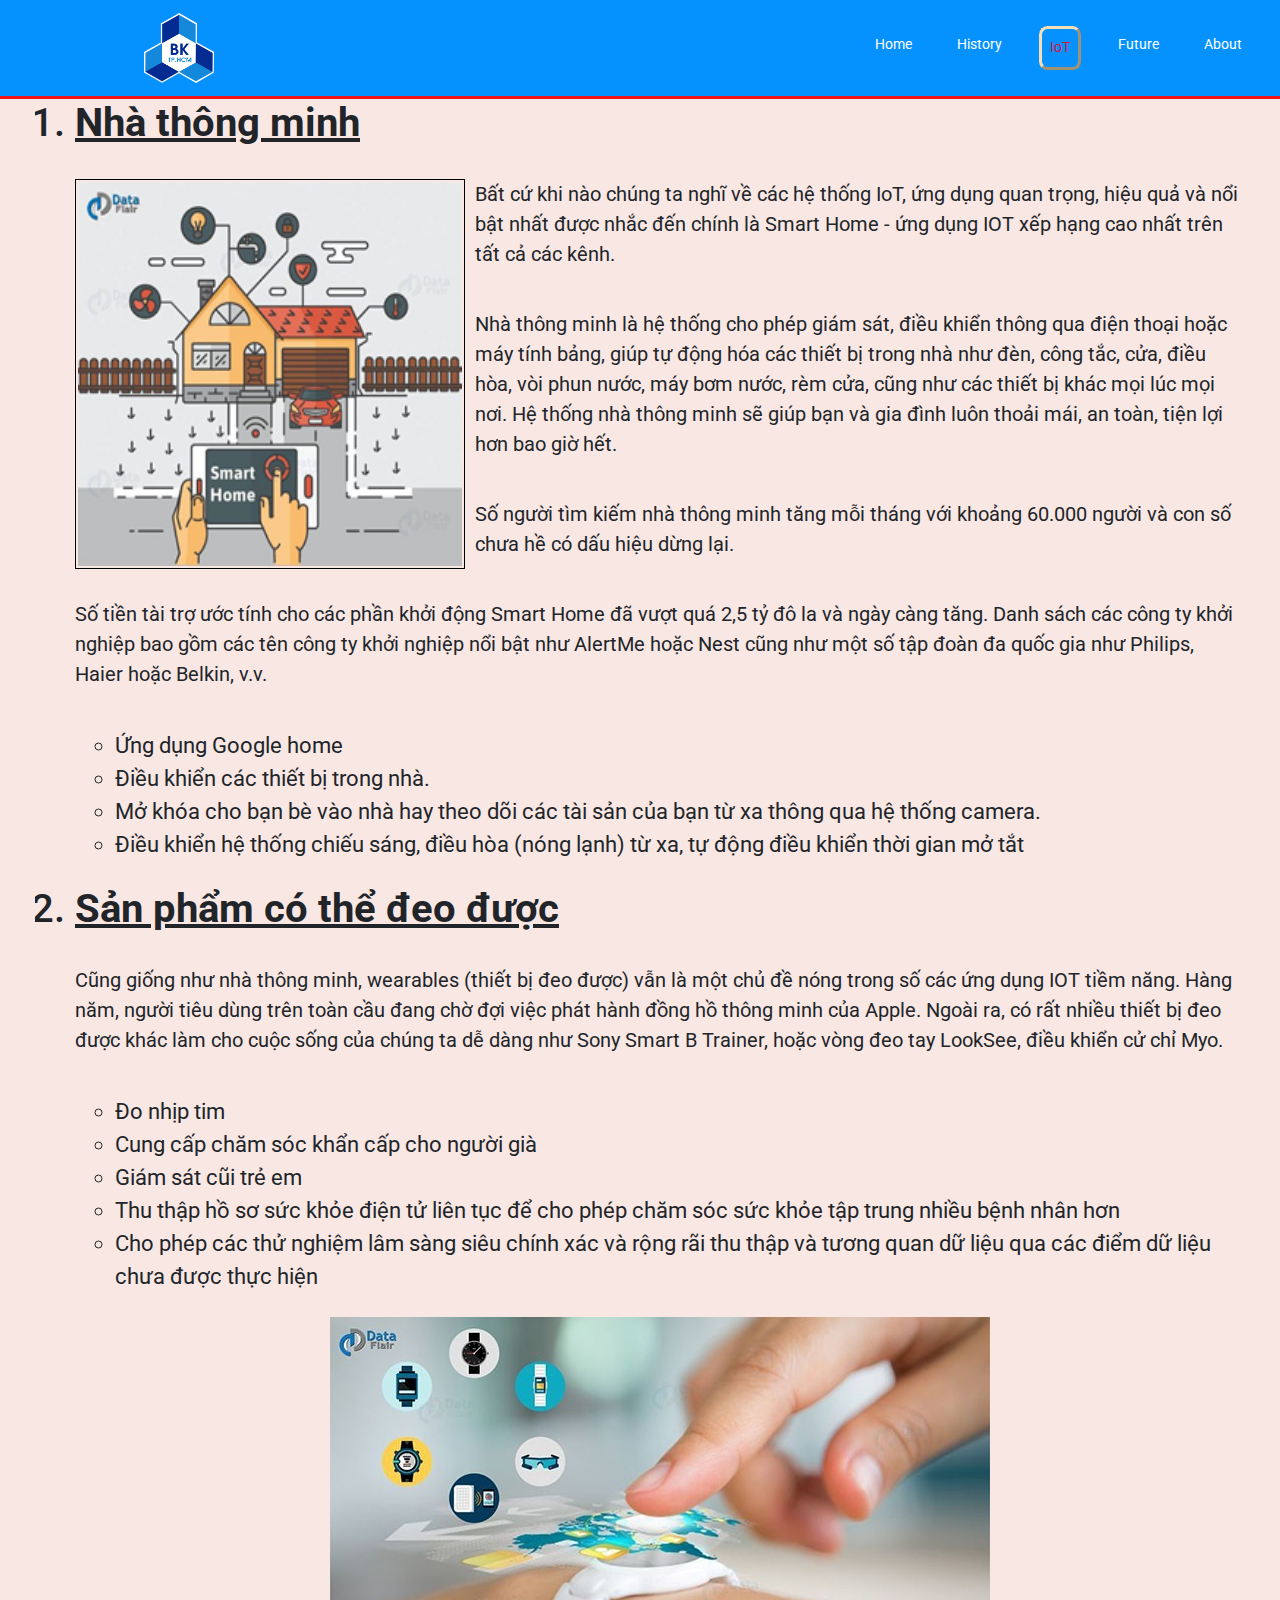
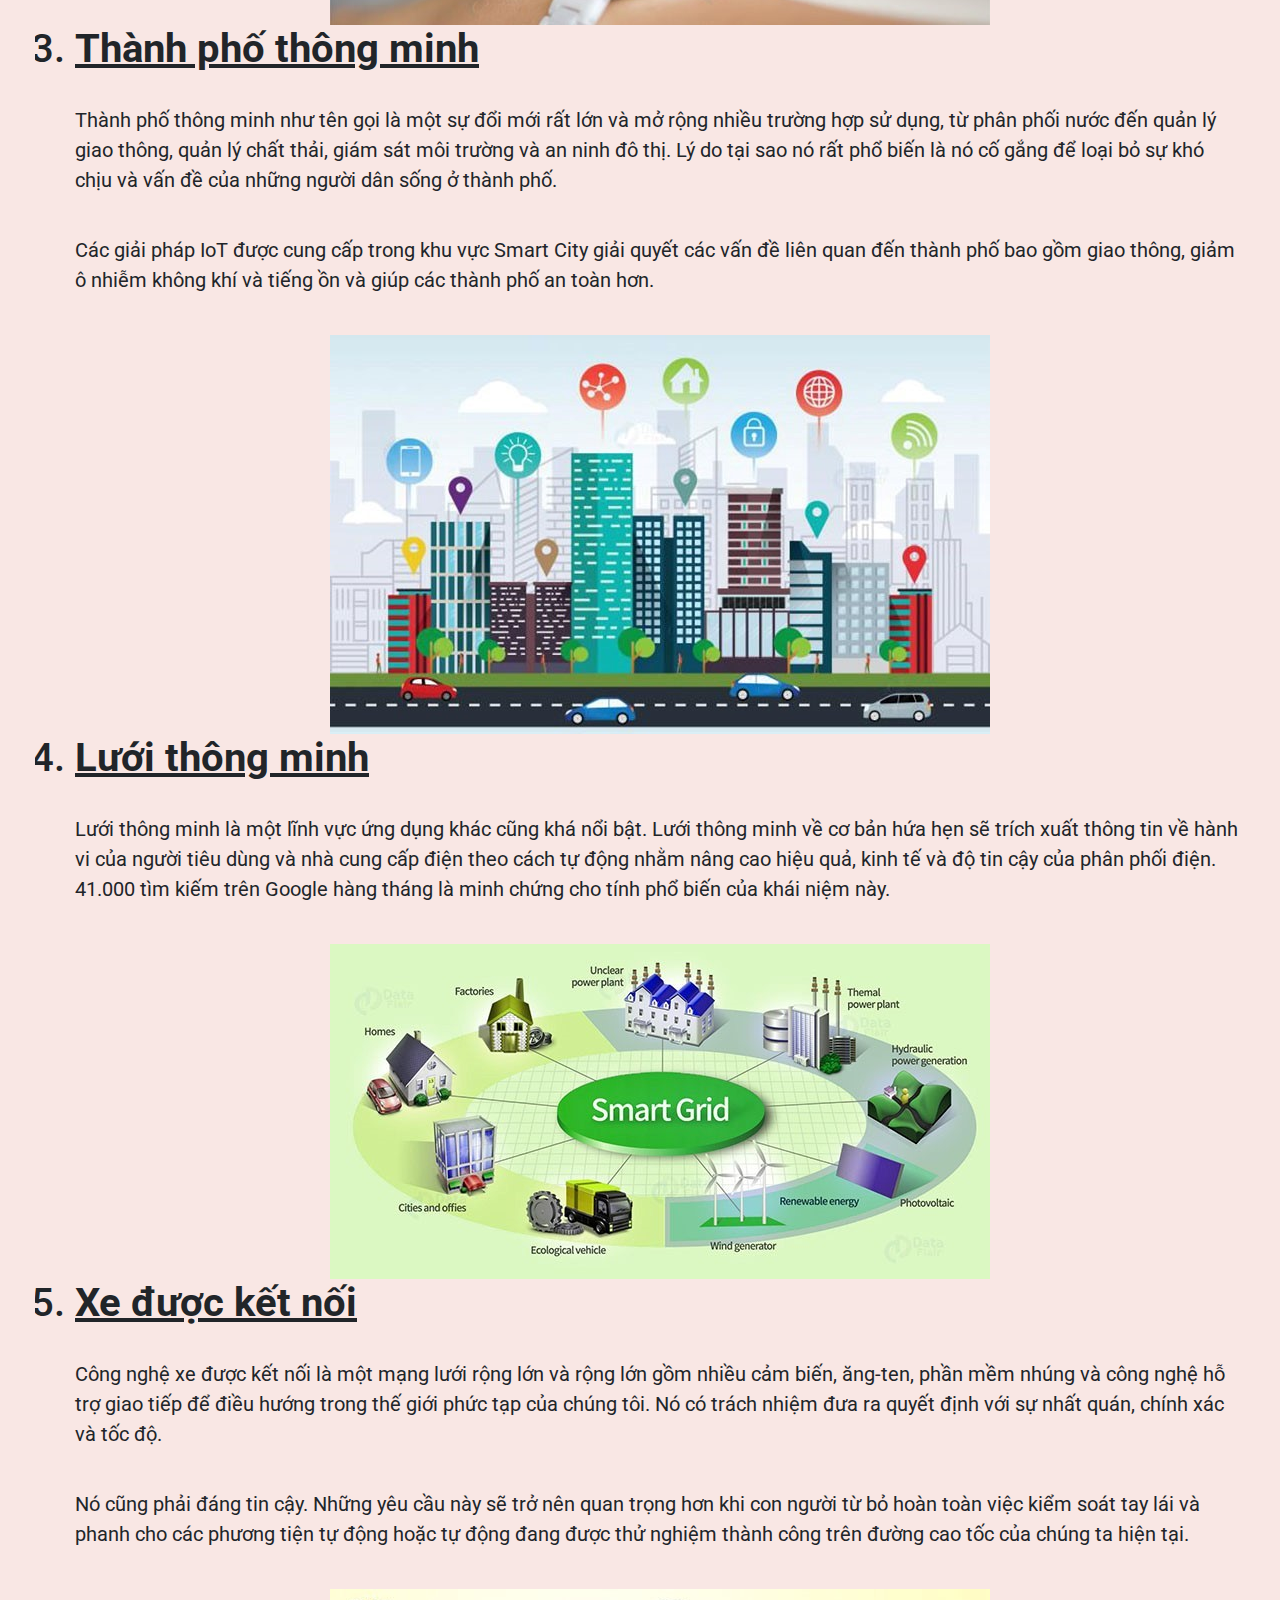
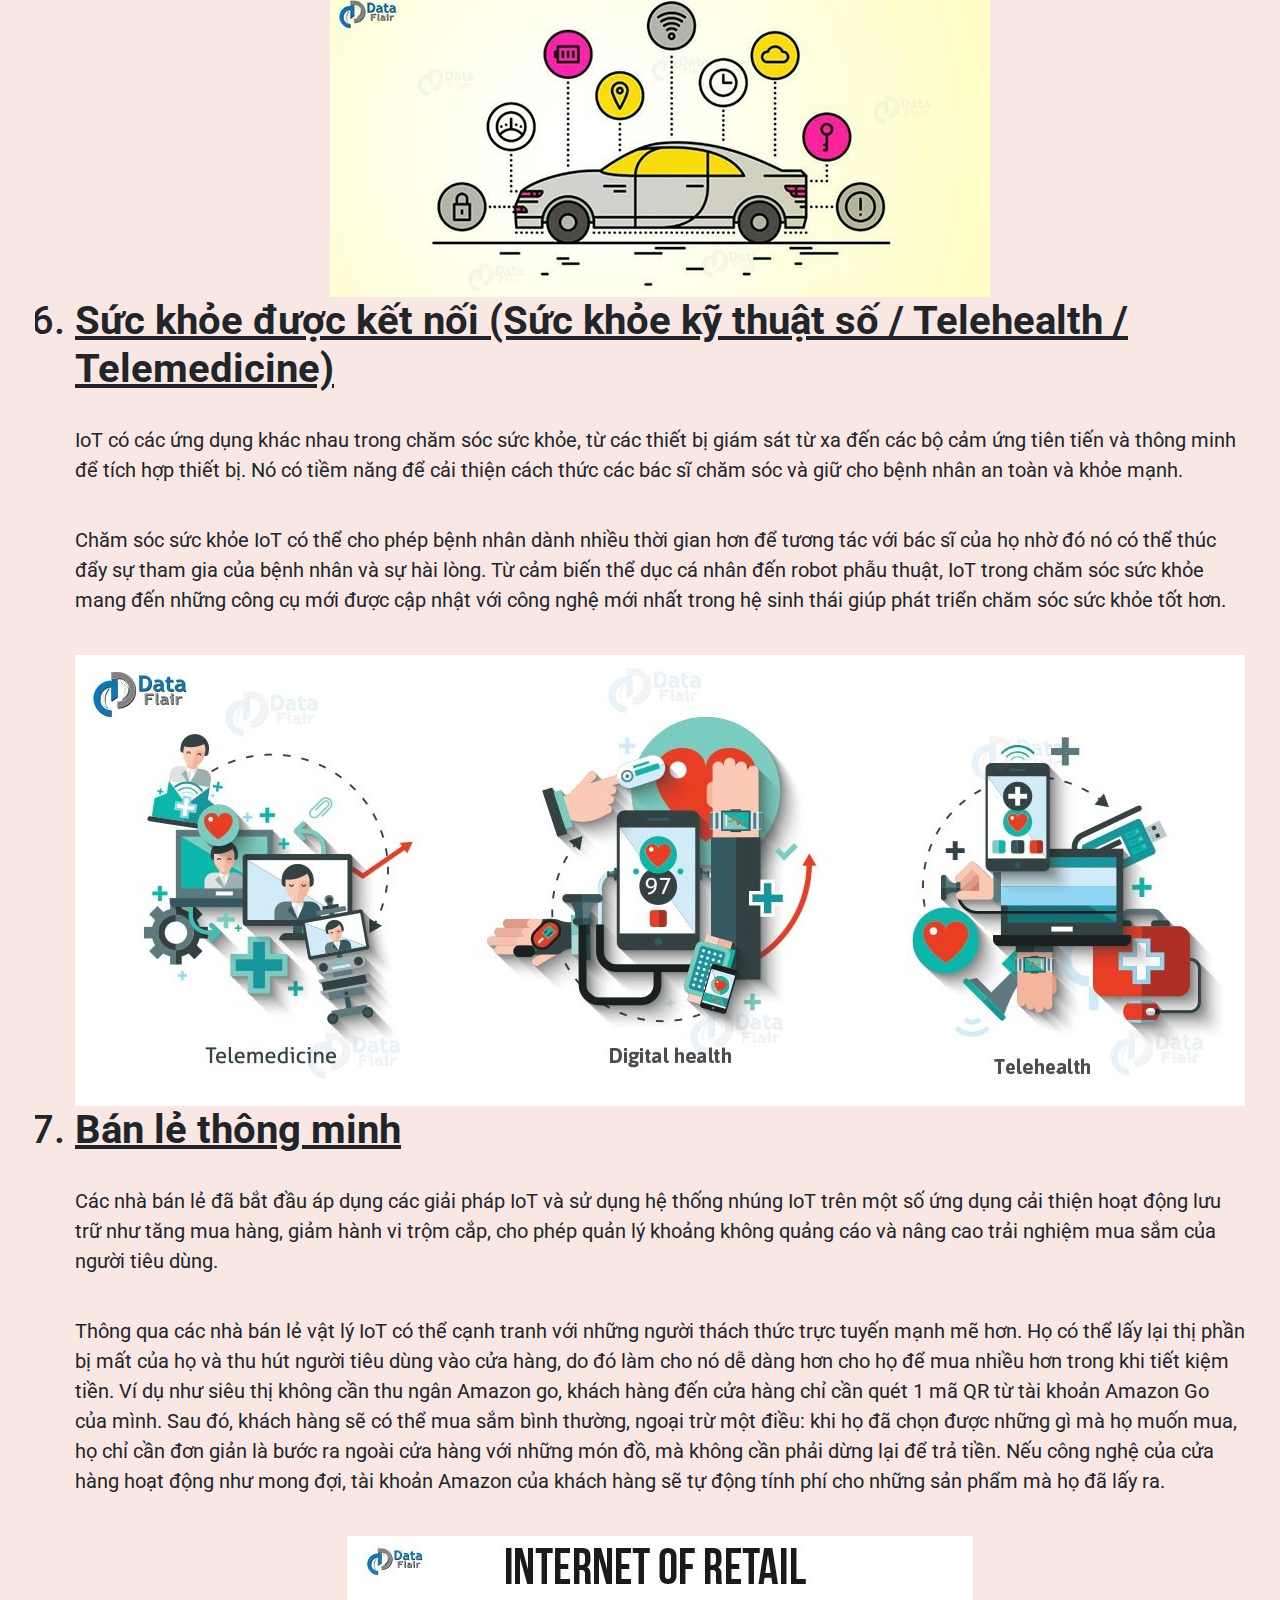
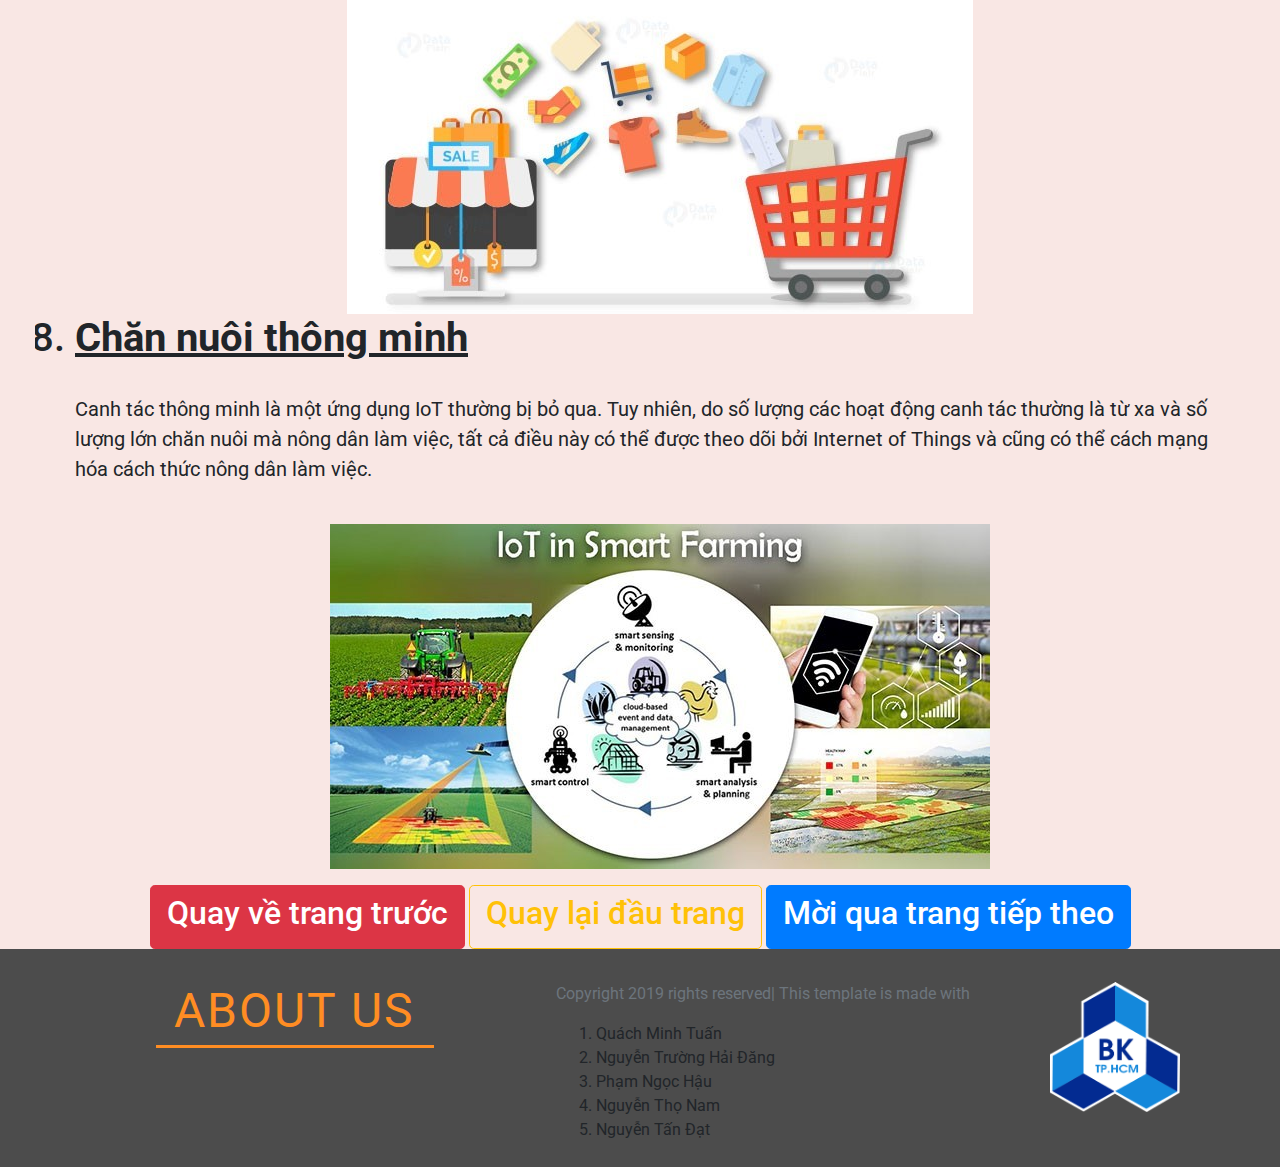
<file: BTL- IOT/application.html>
<!DOCTYPE html>
<html lang="en">
<head>
    <meta charset="UTF-8">
    <meta name="viewport" content="width=device-width, initial-scale=1.0">
    <meta http-equiv="X-UA-Compatible" content="ie=edge">
    <link rel="stylesheet" href="https://stackpath.bootstrapcdn.com/bootstrap/4.3.1/css/bootstrap.min.css" integrity="sha384-ggOyR0iXCbMQv3Xipma34MD+dH/1fQ784/j6cY/iJTQUOhcWr7x9JvoRxT2MZw1T" crossorigin="anonymous">
    <link rel="stylesheet" href="https://cdnjs.cloudflare.com/ajax/libs/font-awesome/5.11.2/css/all.css" integrity="sha256-46qynGAkLSFpVbEBog43gvNhfrOj+BmwXdxFgVK/Kvc=" crossorigin="anonymous" />
    <script src="https://cdnjs.cloudflare.com/ajax/libs/jquery/3.4.1/jquery.min.js" integrity="sha256-CSXorXvZcTkaix6Yvo6HppcZGetbYMGWSFlBw8HfCJo=" crossorigin="anonymous"></script>
    <script src="https://cdnjs.cloudflare.com/ajax/libs/popper.js/1.14.7/umd/popper.min.js" integrity="sha384-UO2eT0CpHqdSJQ6hJty5KVphtPhzWj9WO1clHTMGa3JDZwrnQq4sF86dIHNDz0W1" crossorigin="anonymous"></script>
    <script src="https://stackpath.bootstrapcdn.com/bootstrap/4.3.1/js/bootstrap.min.js" integrity="sha384-JjSmVgyd0p3pXB1rRibZUAYoIIy6OrQ6VrjIEaFf/nJGzIxFDsf4x0xIM+B07jRM" crossorigin="anonymous"></script>
    <link rel="stylesheet" href="css/style.css">
    <title>IOT</title>
</head>
<body>
    <header>
        <div class="container-fluid p-0 head">
            <nav class="navbar navbar-expand-lg">
                <a href="#" class="navbar-brand">
                    <img src="./asset/hcmut.png" height="70" width="70">
                </a>
                <button class="navbar-toggler" type="button" data-toggle="collapse" data-target="#navbarNav" aria-controls="navbarNav" aria-expanded="false" aria-label="Toggle navigation">
                    <span class="navbar-toggler-icon"></span>
                </button>
                <div class="collapse navbar-collapse" id="navbarNav">
                    <div class="mr-auto"></div>
                    <ul class="navbar-nav ml-auto">
                        <li class="nav-item">
                            <a href="./index.html" class="nav-link">Home</a>
                        </li>
                        <li class="nav-item">
                            <a href="./history.html" class="nav-link">History</a>
                        </li>

                        
                        <li class="nav-item">
                            
                            <a href="#" class="nav-link active">IoT</a>
                        </li>
                        <li class="nav-item">
                            <a href="./future.html"class="nav-link">Future</a>
                        </li>
                        <li class="nav-item">
                            <a href="./about.html" class="nav-link">About</a>
                        </li>
                    </ul>
                </div>
            </nav>
        </div>
    </header>

    <main>

    </main>
        <div class="full">
        <section class="data">
            <ol type="1" class="data_2">
                <h1><li><strong>Nhà thông minh</strong></li></h1><br>
                <img src="./asset/app/1.png" alt="" width="390px" height="390px" style="float: left; margin-right: 10px; margin-bottom:5px; border: solid black 1px; padding: 2px">
                <p>Bất cứ khi nào chúng ta nghĩ về các hệ thống IoT, ứng dụng quan trọng, hiệu quả và nổi bật nhất được nhắc đến chính là Smart Home - ứng dụng IOT xếp hạng cao nhất trên tất cả các kênh.</p><br>
                <p>Nhà thông minh là hệ thống cho phép giám sát, điều khiển thông qua điện thoại hoặc máy tính bảng, giúp tự động hóa các thiết bị trong nhà như đèn, công tắc, cửa, điều hòa, vòi phun nước, máy bơm nước, rèm cửa, cũng như các thiết bị khác mọi lúc mọi nơi. Hệ thống nhà thông minh sẽ giúp bạn và gia đình luôn thoải mái, an toàn, tiện lợi hơn bao giờ hết.</p><br>
                <p>Số người tìm kiếm nhà thông minh tăng mỗi tháng với khoảng 60.000 người và con số chưa hề có dấu hiệu dừng lại.</p><br>
                <p>Số tiền tài trợ ước tính cho các phần khởi động Smart Home đã vượt quá 2,5 tỷ đô la và ngày càng tăng. Danh sách các công ty khởi nghiệp bao gồm các tên công ty khởi nghiệp nổi bật như AlertMe hoặc Nest cũng như một số tập đoàn đa quốc gia như Philips, Haier hoặc Belkin, v.v.</p><br>
                <ul>
                    <li>Ứng dụng Google home</li>
                    <li>Điều khiển các thiết bị trong nhà.</li>
                    <li>Mở khóa cho bạn bè vào nhà hay theo dõi các tài sản của bạn từ xa thông qua hệ thống camera.</li>
                    <li>Điều khiển hệ thống chiếu sáng, điều hòa (nóng lạnh) từ xa, tự động điều khiển thời gian mở tắt</li>
                </ul><br>


                <h1><li><strong>Sản phẩm có thể đeo được</strong></li></h1><br>
                <p>Cũng giống như nhà thông minh, wearables (thiết bị đeo được) vẫn là một chủ đề nóng trong số các ứng dụng IOT tiềm năng. Hàng năm, người tiêu dùng trên toàn cầu đang chờ đợi việc phát hành đồng hồ thông minh của Apple. Ngoài ra, có rất nhiều thiết bị đeo được khác làm cho cuộc sống của chúng ta dễ dàng như Sony Smart B Trainer, hoặc vòng đeo tay LookSee, điều khiển cử chỉ Myo.</p><br>
                <ul>
                    <li>Đo nhịp tim</li>
                    <li>Cung cấp chăm sóc khẩn cấp cho người già</li>
                    <li>Giám sát cũi trẻ em</li>
                    <li>Thu thập hồ sơ sức khỏe điện tử liên tục để cho phép chăm sóc sức khỏe tập trung nhiều bệnh nhân hơn</li>
                    <li>Cho phép các thử nghiệm lâm sàng siêu chính xác và rộng rãi thu thập và tương quan dữ liệu qua các điểm dữ liệu chưa được thực hiện</li>
                </ul><br>
                <img src="./asset/app/2.jpg" class="text-center" alt="" style="  display: block;
                margin-left: auto;
                margin-right: auto;
                " >


                
                <h1><li><strong>
                    Thành phố thông minh
                </strong></li></h1><br>
                <p>Thành phố thông minh như tên gọi là một sự đổi mới rất lớn và mở rộng nhiều trường hợp sử dụng, từ phân phối nước đến quản lý giao thông, quản lý chất thải, giám sát môi trường và an ninh đô thị. Lý do tại sao nó rất phổ biến là nó cố gắng để loại bỏ sự khó chịu và vấn đề của những người dân sống ở thành phố.</p><br>
                <p>Các giải pháp IoT được cung cấp trong khu vực Smart City giải quyết các vấn đề liên quan đến thành phố bao gồm giao thông, giảm ô nhiễm không khí và tiếng ồn và giúp các thành phố an toàn hơn.</p><br>
                <img src="./asset/app/3.jpg" class="text-center" alt="" style="  display: block;
                margin-left: auto;
                margin-right: auto;
                " >

                <h1><li><strong>Lưới thông minh</strong></li></h1><br>
                <p>Lưới thông minh là một lĩnh vực ứng dụng khác cũng khá nổi bật. Lưới thông minh về cơ bản hứa hẹn sẽ trích xuất thông tin về hành vi của người tiêu dùng và nhà cung cấp điện theo cách tự động nhằm nâng cao hiệu quả, kinh tế và độ tin cậy của phân phối điện. 41.000 tìm kiếm trên Google hàng tháng là minh chứng cho tính phổ biến của khái niệm này.</p><br>
                <img src="./asset/app/4.jpg" class="text-center" alt="" style="  display: block;
                margin-left: auto;
                margin-right: auto;
                " >

                <h1><li><strong>Xe được kết nối</strong></li></h1><br>
                <p>Công nghệ xe được kết nối là một mạng lưới rộng lớn và rộng lớn gồm nhiều cảm biến, ăng-ten, phần mềm nhúng và công nghệ hỗ trợ giao tiếp để điều hướng trong thế giới phức tạp của chúng tôi. Nó có trách nhiệm đưa ra quyết định với sự nhất quán, chính xác và tốc độ.</p><br>
                <p>Nó cũng phải đáng tin cậy. Những yêu cầu này sẽ trở nên quan trọng hơn khi con người từ bỏ hoàn toàn việc kiểm soát tay lái và phanh cho các phương tiện tự động hoặc tự động đang được thử nghiệm thành công trên đường cao tốc của chúng ta hiện tại.</p><br>
                <img src="./asset/app/5.jpg" class="text-center" alt="" style="  display: block;
                margin-left: auto;
                margin-right: auto;
                " >

                <h1><li><strong>Sức khỏe được kết nối (Sức khỏe kỹ thuật số / Telehealth / Telemedicine)</strong></li></h1><br>
                <p>IoT có các ứng dụng khác nhau trong chăm sóc sức khỏe, từ các thiết bị giám sát từ xa đến các bộ cảm ứng tiên tiến và thông minh để tích hợp thiết bị. Nó có tiềm năng để cải thiện cách thức các bác sĩ chăm sóc và giữ cho bệnh nhân an toàn và khỏe mạnh.</p><br>
                <p>Chăm sóc sức khỏe IoT có thể cho phép bệnh nhân dành nhiều thời gian hơn để tương tác với bác sĩ của họ nhờ đó nó có thể thúc đẩy sự tham gia của bệnh nhân và sự hài lòng. Từ cảm biến thể dục cá nhân đến robot phẫu thuật, IoT trong chăm sóc sức khỏe mang đến những công cụ mới được cập nhật với công nghệ mới nhất trong hệ sinh thái giúp phát triển chăm sóc sức khỏe tốt hơn. </p><br>
                <img src="./asset/app/6.jpg" class="text-center" alt="" style="  display: block;
                margin-left: auto;
                margin-right: auto;
                " >

                <h1><li><strong>Bán lẻ thông minh</strong></li></h1><br>
                <p>Các nhà bán lẻ đã bắt đầu áp dụng các giải pháp IoT và sử dụng hệ thống nhúng IoT trên một số ứng dụng cải thiện hoạt động lưu trữ như tăng mua hàng, giảm hành vi trộm cắp, cho phép quản lý khoảng không quảng cáo và nâng cao trải nghiệm mua sắm của người tiêu dùng.</p><br>
                <p>Thông qua các nhà bán lẻ vật lý IoT có thể cạnh tranh với những người thách thức trực tuyến mạnh mẽ hơn. Họ có thể lấy lại thị phần bị mất của họ và thu hút người tiêu dùng vào cửa hàng, do đó làm cho nó dễ dàng hơn cho họ để mua nhiều hơn trong khi tiết kiệm tiền.
                    Ví dụ như siêu thị không cần thu ngân Amazon go, khách hàng đến cửa hàng chỉ cần quét 1 mã QR từ tài khoản Amazon Go của mình. Sau đó, khách hàng sẽ có thể mua sắm bình thường, ngoại trừ một điều: khi họ đã chọn được những gì mà họ muốn mua, họ chỉ cần đơn giản là bước ra ngoài cửa hàng với những món đồ, mà không cần phải dừng lại để trả tiền. Nếu công nghệ của cửa hàng hoạt động như mong đợi, tài khoản Amazon của khách hàng sẽ tự động tính phí cho những sản phẩm mà họ đã lấy ra.
                    </p><br>
                    <img src="./asset/app/7.jpg" class="text-center" alt="" style="  display: block;
                    margin-left: auto;
                    margin-right: auto;
                    " >

                    <h1><li><strong>Chăn nuôi thông minh</strong></li></h1><br>
                <p>Canh tác thông minh là một ứng dụng IoT thường bị bỏ qua. Tuy nhiên, do số lượng các hoạt động canh tác thường là từ xa và số lượng lớn chăn nuôi mà nông dân làm việc, tất cả điều này có thể được theo dõi bởi Internet of Things và cũng có thể cách mạng hóa cách thức nông dân làm việc.</p><br>
                <img src="./asset/app/8.jpg" class="text-center" alt="" style="  display: block;
                margin-left: auto;
                margin-right: auto;
                " >
            </ol>
            <div class="text-center">
                <a href="./history.html"><button type="button" class="btn btn-danger btn-lg"><h2>Quay về trang trước</h2></button></a>
                <a href="./application.html"><button type="button" class="btn btn-outline-warning btn-lg"><h2>Quay lại đầu trang</h2></button></a>
                <a href="./future.html"><button type="button" class="btn btn-primary btn-lg"><h2>Mời qua trang tiếp theo</h2></button></a>
          
            </div>
        </section>
    </div>


    <footer>
        <div class="container-fluid p-0">
                <div class="row text-left">
                    <div class="col-md-5 ">
                    <br>
                    <h1 class="text-center highlight">About Us</h1>
                </div>
                <div class="col-md-5">
                    <p class="pt-4 text-muted">
                            Copyright 2019 rights reserved| This template is made with
                    </p>
                    <ol type="1">
                            <li>Quách Minh Tuấn</li>
                            <li>Nguyễn Trường Hải Đăng</li>
                            <li>Phạm Ngọc Hậu</li>
                            <li>Nguyễn Thọ Nam</li>
                            <li>Nguyễn Tấn Đạt</li>
                    </ol>
                    
                </div>
                <div class="col-md-2 col-sm-12">
                        <br>
                        <img src="./asset/hcmut.png" height="130px" width="130px" class="center">
                </div>
            </div>
        </div>
    </footer>

</body>
</html>
</file>
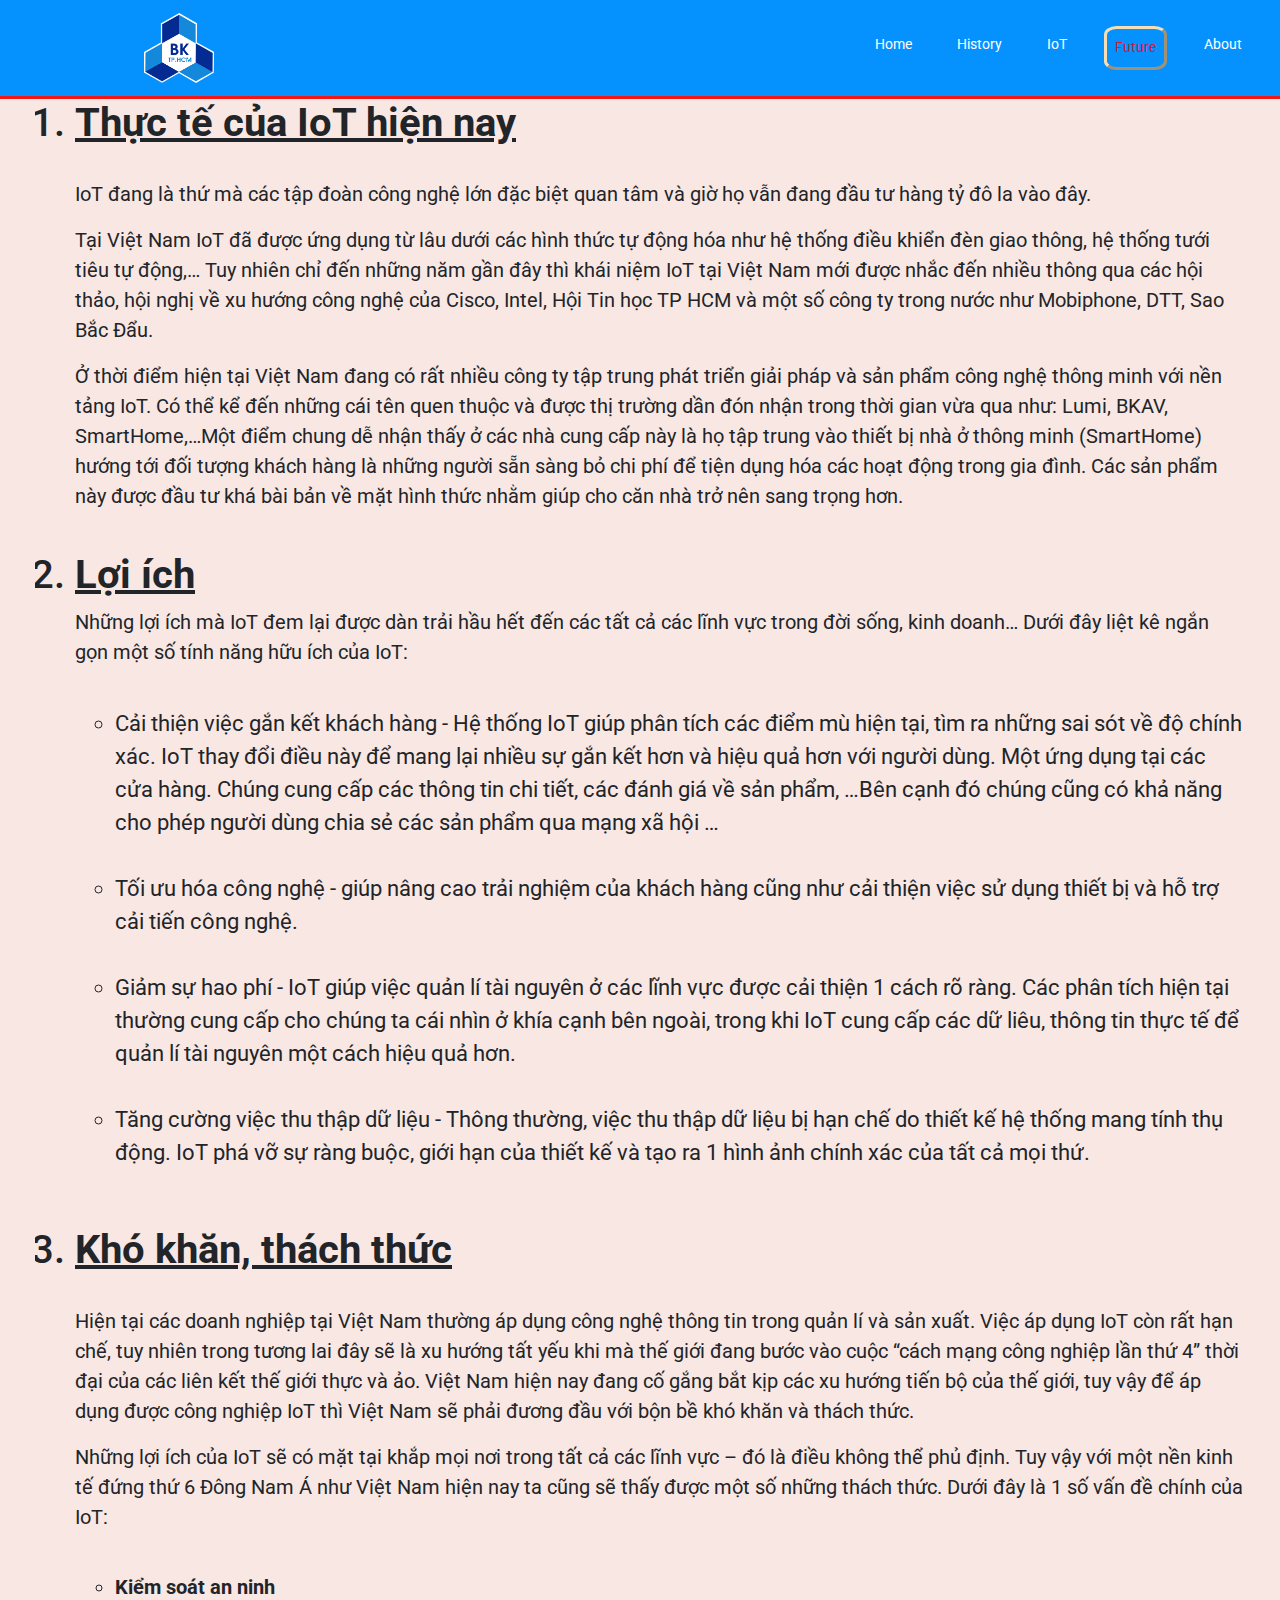
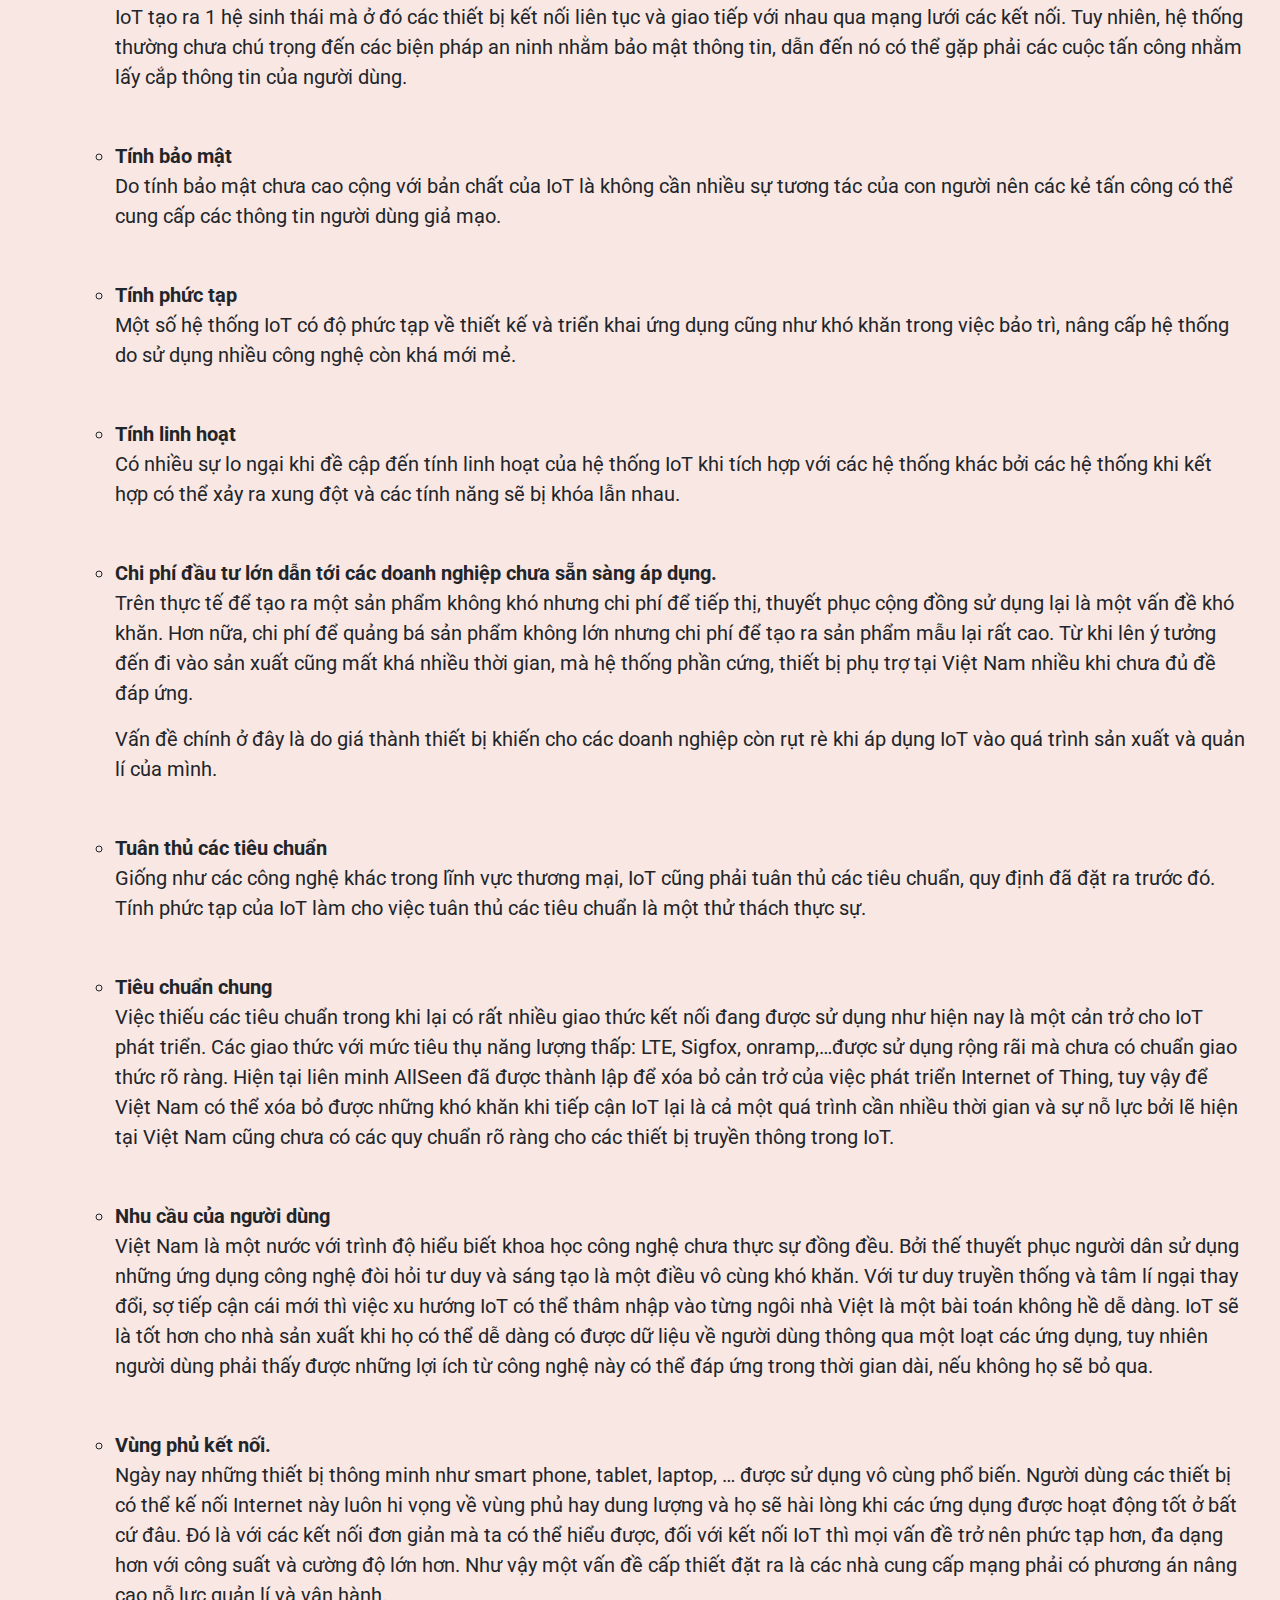
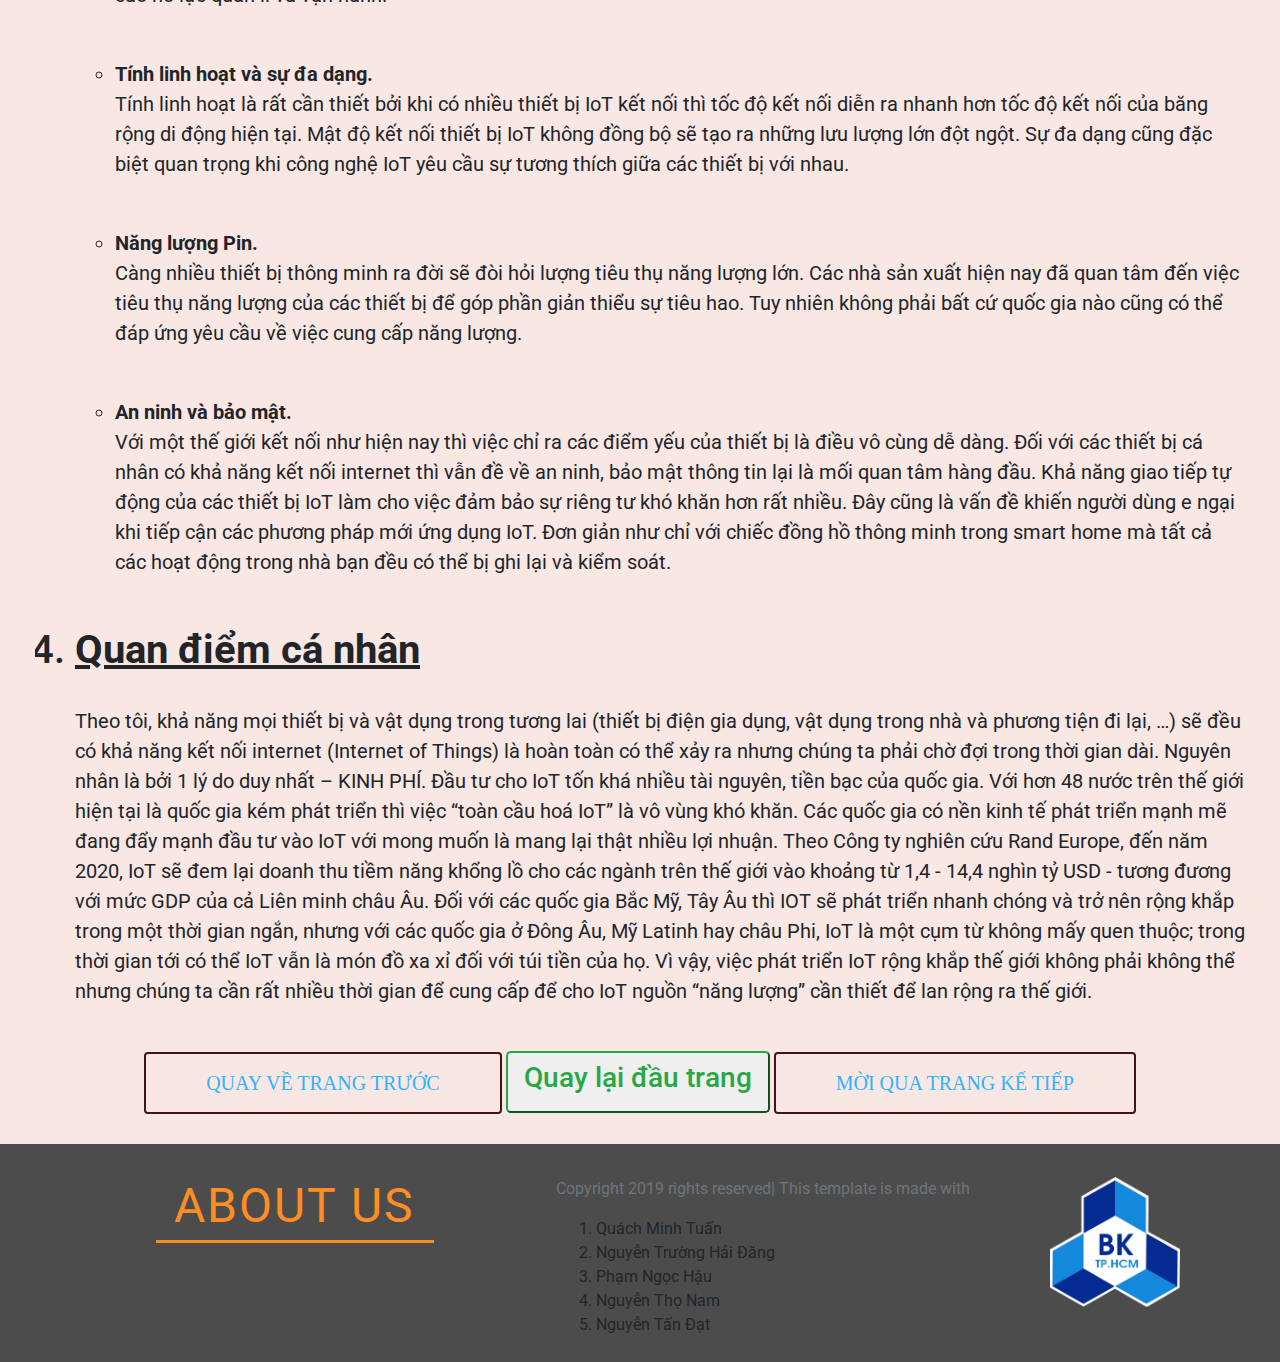
<file: BTL- IOT/future.html>
<!DOCTYPE html>
<html lang="en">
<head>
    <meta charset="UTF-8">
    <meta name="viewport" content="width=device-width, initial-scale=1.0">
    <meta http-equiv="X-UA-Compatible" content="ie=edge">
    <link rel="stylesheet" href="https://stackpath.bootstrapcdn.com/bootstrap/4.3.1/css/bootstrap.min.css" integrity="sha384-ggOyR0iXCbMQv3Xipma34MD+dH/1fQ784/j6cY/iJTQUOhcWr7x9JvoRxT2MZw1T" crossorigin="anonymous">
    <link rel="stylesheet" href="https://cdnjs.cloudflare.com/ajax/libs/font-awesome/5.11.2/css/all.css" integrity="sha256-46qynGAkLSFpVbEBog43gvNhfrOj+BmwXdxFgVK/Kvc=" crossorigin="anonymous" />
    <script src="https://cdnjs.cloudflare.com/ajax/libs/jquery/3.4.1/jquery.min.js" integrity="sha256-CSXorXvZcTkaix6Yvo6HppcZGetbYMGWSFlBw8HfCJo=" crossorigin="anonymous"></script>
    <script src="https://cdnjs.cloudflare.com/ajax/libs/popper.js/1.14.7/umd/popper.min.js" integrity="sha384-UO2eT0CpHqdSJQ6hJty5KVphtPhzWj9WO1clHTMGa3JDZwrnQq4sF86dIHNDz0W1" crossorigin="anonymous"></script>
    <script src="https://stackpath.bootstrapcdn.com/bootstrap/4.3.1/js/bootstrap.min.js" integrity="sha384-JjSmVgyd0p3pXB1rRibZUAYoIIy6OrQ6VrjIEaFf/nJGzIxFDsf4x0xIM+B07jRM" crossorigin="anonymous"></script>
    <link rel="stylesheet" href="css/style.css">
    <title>IOT - Home</title>
</head>
<body>
    <header>
        <div class="container-fluid p-0 head">
            <nav class="navbar navbar-expand-lg">
                <a href="#" class="navbar-brand">
                    <img src="./asset/hcmut.png" height="70" width="70">
                </a>
                <button class="navbar-toggler" type="button" data-toggle="collapse"  data-target="#navbarNav" aria-controls="navbarNav" aria-expanded="false" aria-label="Toggle navigation">
                    <span class="navbar-toggler-icon"" ></span>
                </button>
                <div class="collapse navbar-collapse" id="navbarNav">
                    <div class="mr-auto"></div>
                    <ul class="navbar-nav ml-auto">
                        <li class="nav-item">
                            <a href="./index.html" class="nav-link">Home</a>
                        </li>
                        <li class="nav-item">
                            <a href="./history.html" class="nav-link">History</a>
                        </li>
                        <li class="nav-item">
                            <a href="./application.html" class="nav-link">IoT</a>
                        </li>
                        <li class="nav-item">
                            <a href="#"class="nav-link active">Future</a>
                        </li>
                        <li class="nav-item">
                            <a href="./about.html" class="nav-link">About</a>
                        </li>
                    </ul>
                </div>
            </nav>
        </div>
    </header>

    <main>
    <div class="full">
    <section class="data">
        <ol type="1" class="data_2">
            <h1><li><strong>Thực tế của IoT hiện nay</strong></li></h1><br>
            <p>IoT đang là thứ mà các tập đoàn công nghệ lớn đặc biệt quan tâm và giờ họ vẫn đang đầu tư hàng tỷ đô la vào đây. </p>
            <p>Tại Việt Nam IoT đã được ứng dụng từ lâu dưới các hình thức tự động hóa như hệ thống điều khiển đèn giao thông, hệ thống tưới tiêu tự động,… Tuy nhiên chỉ đến những năm gần đây thì khái niệm IoT tại Việt Nam mới được nhắc đến nhiều thông qua các hội thảo, hội nghị về xu hướng công nghệ của Cisco, Intel, Hội Tin học TP HCM và một số công ty trong nước như Mobiphone, DTT, Sao Bắc Đẩu.</p>
            <p>Ở thời điểm hiện tại Việt Nam đang có rất nhiều công ty tập trung phát triển giải pháp và sản phẩm công nghệ thông minh với nền tảng IoT. Có thể kể đến những cái tên quen thuộc và được thị trường dần đón nhận trong thời gian vừa qua như: Lumi, BKAV, SmartHome,…Một điểm chung dễ nhận thấy ở các nhà cung cấp này là họ tập trung vào thiết bị nhà ở thông minh (SmartHome) hướng tới đối tượng khách hàng là những người sẵn sàng bỏ chi phí để tiện dụng hóa các hoạt động trong gia đình. Các sản phẩm này được đầu tư khá bài bản về mặt hình thức nhằm giúp cho căn nhà trở nên sang trọng hơn.</p><br>
            
            <h1><li><strong>Lợi ích</strong></li></h1>
            <p>Những lợi ích mà IoT đem lại được dàn trải hầu hết đến các tất cả các lĩnh vực trong đời sống, kinh doanh… Dưới đây liệt kê ngắn gọn một số tính năng hữu ích của IoT: </p><br>
            <ul>
                <li>Cải thiện việc gắn kết khách hàng - Hệ thống IoT giúp phân tích các điểm mù hiện tại, tìm ra những sai sót về độ chính xác. IoT thay đổi điều này để mang lại nhiều sự gắn kết hơn và hiệu quả hơn với người dùng. Một ứng dụng tại các cửa hàng. Chúng cung cấp các thông tin chi tiết, các đánh giá về sản phẩm, …Bên cạnh đó chúng cũng có khả năng cho phép người dùng chia sẻ các sản phẩm qua mạng xã hội … </li><br>
                <li>Tối ưu hóa công nghệ - giúp nâng cao trải nghiệm của khách hàng cũng như cải thiện việc sử dụng thiết bị và hỗ trợ cải tiến công nghệ. </li><br>
                <li>Giảm sự hao phí - IoT giúp việc quản lí tài nguyên ở các lĩnh vực được cải thiện 1 cách rõ ràng. Các phân tích hiện tại thường cung cấp cho chúng ta cái nhìn ở khía cạnh bên ngoài, trong khi IoT cung cấp các dữ liêu, thông tin thực tế để quản lí tài nguyên một cách hiệu quả hơn. </li><br>
                <li>Tăng cường việc thu thập dữ liệu - Thông thường, việc thu thập dữ liệu bị hạn chế do thiết kế hệ thống mang tính thụ động. IoT phá vỡ sự ràng buộc, giới hạn của thiết kế và tạo ra 1 hình ảnh chính xác của tất cả mọi thứ.</li><br>
            </ul>
            <br>

            <h1><li><strong>Khó khăn, thách thức</strong></li></h1><br>
            <p>Hiện tại các doanh nghiệp tại Việt Nam thường áp dụng công nghệ thông tin trong quản lí và sản xuất. Việc áp dụng IoT còn rất hạn chế, tuy nhiên trong tương lai đây sẽ là xu hướng tất yếu khi mà thế giới đang bước vào cuộc “cách mạng công nghiệp lần thứ 4” thời đại của các liên kết thế giới thực và ảo. Việt Nam hiện nay đang cố gắng bắt kịp các xu hướng tiến bộ của thế giới, tuy vậy để áp dụng được công nghiệp IoT thì Việt Nam sẽ phải đương đầu với bộn bề khó khăn và thách thức.</p>
            <p>Những lợi ích của IoT sẽ có mặt tại khắp mọi nơi trong tất cả các lĩnh vực – đó là điều không thể phủ định. Tuy vậy với một nền kinh tế đứng thứ 6 Đông Nam Á như Việt Nam hiện nay ta cũng sẽ thấy được một số những thách thức. Dưới đây là 1 số vấn đề chính của IoT:</p><br>
            <ul class="high">

                <li><b>Kiểm soát an ninh</b></li>
                <p>IoT tạo ra 1 hệ sinh thái mà ở đó các thiết bị kết nối liên tục và giao tiếp với nhau qua mạng lưới các kết nối. Tuy nhiên, hệ thống thường chưa chú trọng đến các biện pháp an ninh nhằm bảo mật thông tin, dẫn đến nó có thể gặp phải các cuộc tấn công nhằm lấy cắp thông tin của người dùng. </p><br>
                <li><b>Tính bảo mật</b></li>
                <p>Do tính bảo mật chưa cao cộng với bản chất của IoT là không cần nhiều sự tương tác của con người nên các kẻ tấn công có thể cung cấp các thông tin người dùng giả mạo.</p><br>
                <li><b>Tính phức tạp</b></li>
                <p>Một số hệ thống IoT có độ phức tạp về thiết kế và triển khai ứng dụng cũng như khó khăn trong việc bảo trì, nâng cấp hệ thống do sử dụng nhiều công nghệ còn khá mới mẻ. </p><br>
                
                <li><b>Tính linh hoạt</b></li>
                <p>Có nhiều sự lo ngại khi đề cập đến tính linh hoạt của hệ thống IoT khi tích hợp với các hệ thống khác bởi các hệ thống khi kết hợp có thể xảy ra xung đột và các tính năng sẽ bị khóa lẫn nhau. </p><br>
                <li><b>Chi phí đầu tư lớn dẫn tới các doanh nghiệp chưa sẵn sàng áp dụng.</b></li>
                    <p>Trên thực tế để tạo ra một sản phẩm không khó nhưng chi phí để tiếp thị, thuyết phục cộng đồng sử dụng lại là một vấn đề khó khăn. Hơn nữa, chi phí để quảng bá sản phẩm không lớn nhưng chi phí để tạo ra sản phẩm mẫu lại rất cao. Từ khi lên ý tưởng đến đi vào sản xuất cũng mất khá nhiều thời gian, mà hệ thống phần cứng, thiết bị phụ trợ tại Việt Nam nhiều khi chưa đủ đề đáp ứng.</p><p>
                    <p>Vấn đề chính ở đây là do giá thành thiết bị khiến cho các doanh nghiệp còn rụt rè khi áp dụng IoT vào quá trình sản xuất và quản lí của mình.</p><br>
                
                <li><b>Tuân thủ các tiêu chuẩn</b></li>
                <p>Giống như các công nghệ khác trong lĩnh vực thương mại, IoT cũng phải tuân thủ các tiêu chuẩn, quy định đã đặt ra trước đó. Tính phức tạp của IoT làm cho việc tuân thủ các tiêu chuẩn là một thử thách thực sự.</p><br>
                
                <li><b>Tiêu chuẩn chung</b></li>
                <p>Việc thiếu các tiêu chuẩn trong khi lại có rất nhiều giao thức kết nối đang được sử dụng như hiện nay là một cản trở cho IoT phát triển. Các giao thức với mức tiêu thụ năng lượng thấp: LTE, Sigfox, onramp,…được sử dụng rộng rãi mà chưa có chuẩn giao thức rõ ràng. Hiện tại liên minh AllSeen đã được thành lập để xóa bỏ cản trở của việc phát triển Internet of Thing, tuy vậy để Việt Nam có thể xóa bỏ được những khó khăn khi tiếp cận IoT lại là cả một quá trình cần nhiều thời gian và sự nỗ lực bởi lẽ hiện tại Việt Nam cũng chưa có các quy chuẩn rõ ràng cho các thiết bị truyền thông trong IoT.</p><br>
                <li><b>Nhu cầu của người dùng</b></li>
                <p>Việt Nam là một nước với trình độ hiểu biết khoa học công nghệ chưa thực sự đồng đều. Bởi thế thuyết phục người dân sử dụng những ứng dụng công nghệ đòi hỏi tư duy và sáng tạo là một điều vô cùng khó khăn. Với tư duy truyền thống và tâm lí ngại thay đổi, sợ tiếp cận cái mới thì việc xu hướng IoT có thể thâm nhập vào từng ngôi nhà Việt là một bài toán không hề dễ dàng. IoT sẽ là tốt hơn cho nhà sản xuất khi họ có thể dễ dàng có được dữ liệu về người dùng thông qua một loạt các ứng dụng, tuy nhiên người dùng phải thấy được những lợi ích từ công nghệ này có thể đáp ứng trong thời gian dài, nếu không họ sẽ bỏ qua.</p><br>
                <li><b>Vùng phủ kết nối.</b></li>
                <p>Ngày nay những thiết bị thông minh như smart phone, tablet, laptop, … được sử dụng vô cùng phổ biến. Người dùng các thiết bị có thể kế nối Internet này luôn hi vọng về vùng phủ hay dung lượng và họ sẽ hài lòng khi các ứng dụng được hoạt động tốt ở bất cứ đâu. Đó là với các kết nối đơn giản mà ta có thể hiểu được, đối với kết nối IoT thì mọi vấn đề trở nên phức tạp hơn, đa dạng hơn với công suất và cường độ lớn hơn. Như vậy một vấn đề cấp thiết đặt ra là các nhà cung cấp mạng phải có phương án nâng cao nỗ lực quản lí và vận hành.</p><br>
                <li><b>Tính linh hoạt và sự đa dạng.</b></li>
                <p>Tính linh hoạt là rất cần thiết bởi khi có nhiều thiết bị IoT kết nối thì tốc độ kết nối diễn ra nhanh hơn tốc độ kết nối của băng rộng di động hiện tại. Mật độ kết nối thiết bị IoT không đồng bộ sẽ tạo ra những lưu lượng lớn đột ngột. Sự đa dạng cũng đặc biệt quan trọng khi công nghệ IoT yêu cầu sự tương thích giữa các thiết bị với nhau.</p><br>
                <li><b>Năng lượng Pin.</b></li>
                <p>Càng nhiều thiết bị thông minh ra đời sẽ đòi hỏi lượng tiêu thụ năng lượng lớn. Các nhà sản xuất hiện nay đã quan tâm đến việc tiêu thụ năng lượng của các thiết bị để góp phần giản thiểu sự tiêu hao. Tuy nhiên không phải bất cứ quốc gia nào cũng có thể đáp ứng yêu cầu về việc cung cấp năng lượng.</p><br>
                <li><b>An ninh và bảo mật.</b></li>
                <p>Với một thế giới kết nối như hiện nay thì việc chỉ ra các điểm yếu của thiết bị là điều vô cùng dễ dàng. Đối với các thiết bị cá nhân có khả năng kết nối internet thì vẫn đề về an ninh, bảo mật thông tin lại là mối quan tâm hàng đầu. Khả năng giao tiếp tự động của các thiết bị IoT làm cho việc đảm bảo sự riêng tư khó khăn hơn rất nhiều. Đây cũng là vấn đề khiến người dùng e ngại khi tiếp cận các phương pháp mới ứng dụng IoT. Đơn giản như chỉ với chiếc đồng hồ thông minh trong smart home mà tất cả các hoạt động trong nhà bạn đều có thể bị ghi lại và kiểm soát.</p><br>
            </ul>

            <h1><li><strong>Quan điểm cá nhân</strong></li></h1><br>
            <p>Theo tôi, khả năng mọi thiết bị và vật dụng trong tương lai (thiết bị điện gia dụng, vật dụng trong nhà và phương tiện đi lại, …) sẽ đều có khả năng kết nối internet (Internet of Things) là hoàn toàn có thể xảy ra nhưng chúng ta phải chờ đợi trong thời gian dài. Nguyên nhân là bởi 1 lý do duy nhất – KINH PHÍ. Đầu tư cho IoT tốn khá nhiều tài nguyên, tiền bạc của quốc gia. Với hơn 48 nước trên thế giới hiện tại là quốc gia kém phát triển thì việc “toàn cầu hoá IoT” là vô vùng khó khăn. Các quốc gia có nền kinh tế phát triển mạnh mẽ đang đẩy mạnh đầu tư vào IoT với mong muốn là mang lại thật nhiều lợi nhuận. Theo Công ty nghiên cứu Rand Europe, đến năm 2020, IoT sẽ đem lại doanh thu tiềm năng khổng lồ cho các ngành trên thế giới vào khoảng từ 1,4 - 14,4 nghìn tỷ USD - tương đương với mức GDP của cả Liên minh châu Âu. Đối với các quốc gia Bắc Mỹ, Tây Âu thì IOT sẽ phát triển nhanh chóng và trở nên rộng khắp trong một thời gian ngắn, nhưng với các quốc gia ở Đông Âu, Mỹ Latinh hay châu Phi, IoT là một cụm từ không mấy quen thuộc; trong thời gian tới có thể IoT vẫn là món đồ xa xỉ đối với túi tiền của họ. Vì vậy, việc phát triển IoT rộng khắp thế giới không phải không thể nhưng chúng ta cần rất nhiều thời gian để cung cấp để cho IoT nguồn “năng lượng” cần thiết để lan rộng ra thế giới.</p>


        </ol>
    </section>
    <section class="section-5">
        <!-- 2 button: previously page and next page -->
        <div class="text-center">
          <a href="./application.html" class="btn btn3">Quay về trang trước</a>
          <a href="./future.html"><button type="button" class=" btn-outline-success btn-lg"><h3>Quay lại đầu trang</h3></button></a>
          <a href="./about.html" class="btn btn4">Mời qua trang kế tiếp</a>

      </div>
    </section>
</section>
</div>


    <section>

        <!-- Button next page -->




</section>
</main>

<footer>
    <div class="container-fluid p-0">
            <div class="row text-left">
                <div class="col-md-5 ">
                <br>
                <h1 class="text-center highlight">About Us</h1>
            </div>
            <div class="col-md-5">
                <p class="pt-4 text-muted">
                        Copyright 2019 rights reserved| This template is made with
                </p>
                <ol type="1">
                        <li>Quách Minh Tuấn</li>
                        <li>Nguyễn Trường Hải Đăng</li>
                        <li>Phạm Ngọc Hậu</li>
                        <li>Nguyễn Thọ Nam</li>
                        <li>Nguyễn Tấn Đạt</li>
                </ol>
                
            </div>
            <div class="col-md-2 col-sm-12">
                    <br>
                    <img src="./asset/hcmut.png" height="130px" width="130px" class="center">
            </div>
        </div>
    </div>
</footer>
</body>
</html>
</file>
<file: css/style.css>
@import url('https://fonts.googleapis.com/css?family=Dosis|Josefin+Sans|Nanum+Gothic|Nunito|PT+Sans|Quicksand|Roboto|Solway&display=swap');


:root{
    --Josefin-font:"Josefin",cursive;
    --Nunito:"Nunito",cursive;
    --Quicksand:"Quicksand",cursive;
    --Dosis: "Dosis",cursive;
    --light-black: #2e2c2caf;
    --bggradient: linear-gradient(to bottom,#dd2476,#ff512f,#2fb3ff,#6a3886);
    --light-gray:rgba(255,255,255,0.87);
}

body{
    background-color: rgb(255, 255, 255);
}

header,section{
    overflow-x: hidden;
}
header a{
    font-family: var(--Snigle-font);
    font-size: 0.9em;
    color: white;
}

header{
    background: #dd2476;
    background: var(--bggradient);
}


header .nav-item{
    padding:0.9em;
}

header .navbar-brand{
    padding-left:8rem;
}
header .navbar {
    background-color: #0592FF;
}
header .nav-link:hover{
    color: gray;
}

header .nav-item .active{
    color: crimson;
    border: wheat;
    border-style: outset;
    border-radius: 20%;
}

header .row .col-md-5{
    padding: 4.2vmin 1vmin;
}

header .row .col-md-7{
    padding: 22vmin 1vmin;
    padding-bottom: 35vmin;
    font-family: var(--Rubik);
    color: wheat;
}

header .row .col-md-5 img{
    width: 90%;
}

header .container .col-md-7 h6{
    padding: 1vmin;
    letter-spacing: 4px;
}

header .container .col-md-7 h1{
    font-size: 8vmin;
    font-weight: bold;
    padding: 0.1em 0em;
}

header .container .col-md-7 p{
    padding: 1vmin 5vmin;

}

header .container .col-md-7 button{
    border-radius: 30px;
    font-weight: bold;
}
header .head{
    border-bottom-style: solid;
    border-bottom-color: rgb(241, 23, 23) ;

}

.section-1{
    border-style: outset;
    border-radius: 20px;
}

.breakblock{
    width: 100%;
    padding: 30px;
}

.highlight{
    text-transform: uppercase;
    font-size: 300%;
    font-weight: 400;
    color: rgb(255, 141, 35);
    letter-spacing: 2px;
    line-height: 120%;
    margin-bottom: 60px;  
}
.highlight::after{
    content: "";
    display: block;
    width: 60%;
    height: 3px;
    background-color: rgb(255, 141, 35);
    margin: 0 auto;
    margin-top: 5px;
}
.content .highlight{
    text-transform: uppercase;
    font-size: 300%;
    font-weight: 400;
    color: rgb(255, 255, 255);
    letter-spacing: 2px;
    line-height: 120%;
    margin-top: 60px;
    margin-bottom: 60px;  
}
.content .highlight::after{
    background-color: transparent;
}

.card{
    background-color: rgb(71, 8, 59);
    border-radius: 5%;
}
.card-text{
    border: 2px solid red;
    border-radius: 5px;
    background-color: blueviolet;
    color: rgba(43, 25, 25, 0.877);
    font-family: var(--Josefin-font);
    font-size: larger;
}
.card-title{
    border: 6px solid rgb(138, 25, 25);
    border-radius: 10px;
    font-family: var(--Nunito);
    background-color: rgb(34, 179, 179);
}

.section-2{
    border-bottom-style:outset;
    border-left: outset;
    border-right: outset;
    border-radius: 20px;
}
.section-3{
    border-bottom-style:outset;
    border-right: outset;
    border-left: outset;
    border-radius: 20px;
}
.section-3 .link{
    font-family: var(--Josefin-font);
    font-size: x-large;

}

.section-2 .link{
    font-family: var(--Josefin-font);
    font-size: x-large;

}

footer{
    background: rgba(0,0,0,0.7);
    overflow-x: hidden;
    padding: 1vmin 7vmin;
}

footer p >span{
    color:#ff512f;
}

footer input{
    border: none !important;
}

footer input::placeholder{
    color: white !important; 
}

footer .input-group .input-group-text{
    background: var(--bggradient);
    border: none;
}

footer .column i{
    color: #dd2476;
}

footer .column i+i{
    padding: 0 0.5em;
}




.section-5 .btn{
    position: relative;
    display: inline-block;
    color: #2fb3ff;
    font-size: 20px;
    font-family: "montserrat";
    text-decoration: none;
    margin: 30px 0;
    border: 2px solid #421616;
    padding: 14px 60px;
    text-transform: uppercase;
    overflow: hidden;
    transition: 1s all ease;

}
.section-5 .btn::before{
    background: #284279;
    content: "";
    width: 100%;
    height: 100%;
    position: absolute;
    top: 50%;
    left: 50%;
    transform: translate(-50%,-50%);
    z-index: -1;
    transition: all 0.6s ease;

}
.section-5 .btn1::before{
    width: 0;
    height: 100%;

}
.section-5 .btn:hover::before{
    width: 100%;

}
.section-5 .btn2::before{
    width: 100%;
    height: 0;

}
.section-5 .btn2:hover::before{
    height: 100%;
}
.section-5 .btn3::before{
    width: 100%;
    height: 0;
    transform: translate(-50%,-50%) rotate(45deg);

}
.section-5 .btn3:hover::before{
    height: 380%;
}
.section-5 .btn4::before{
    width: 100%;
    height: 0;
    transform: translate(-50%,-50%) rotate(-45deg);

}
.section-5 .btn4:hover::before{
    height: 380%;
}



.container_1{
    padding-left: 50px;
    padding-right: 50px;
    background: #ffffff;
    color: #000;
}

.carousel-caption{
    transform: translateY(-180px);
}

.data{
    
    margin-left: 35px;
    margin-right: 35px;
    /* border-left-style: outset;
    border-left-width: 100%; */
}
.full{
    background-color: rgba(238, 191, 181, 0.37);
}
.data_1{
    line-height: 120%;
    margin-bottom: 60px;  
    border-bottom-style: outset;
    color: red;
}
.data_2 strong{
    text-decoration: underline;
}

.data_2 p {
    font-size: 20px;
}

.data_3 li{
    font-size:18px;
}

.high li{
    font-size:20px;
}

.data_2 ul{
    font-size: 22px;
}
</file>
<file: BTL- IOT/css/style.css>
@import url('https://fonts.googleapis.com/css?family=Dosis|Josefin+Sans|Nanum+Gothic|Nunito|PT+Sans|Quicksand|Roboto|Solway&display=swap');


:root{
    --Josefin-font:"Josefin",cursive;
    --Nunito:"Nunito",cursive;
    --Quicksand:"Quicksand",cursive;
    --Dosis: "Dosis",cursive;
    --light-black: #2e2c2caf;
    --bggradient: linear-gradient(to bottom,#dd2476,#ff512f,#2fb3ff,#6a3886);
    --light-gray:rgba(255,255,255,0.87);
}

body{
    background-color: rgb(255, 255, 255);
}

header,section{
    overflow-x: hidden;
}
header a{
    font-family: var(--Snigle-font);
    font-size: 0.9em;
    color: white;
}

header{
    background: #dd2476;
    background: var(--bggradient);
}


header .nav-item{
    padding:0.9em;
}

header .navbar-brand{
    padding-left:8rem;
}
header .navbar {
    background-color: #0592FF;
}
header .nav-link:hover{
    color: gray;
}

header .nav-item .active{
    color: crimson;
    border: wheat;
    border-style: outset;
    border-radius: 20%;
}

header .row .col-md-5{
    padding: 4.2vmin 1vmin;
}

header .row .col-md-7{
    padding: 22vmin 1vmin;
    padding-bottom: 35vmin;
    font-family: var(--Rubik);
    color: wheat;
}

header .row .col-md-5 img{
    width: 90%;
}

header .container .col-md-7 h6{
    padding: 1vmin;
    letter-spacing: 4px;
}

header .container .col-md-7 h1{
    font-size: 8vmin;
    font-weight: bold;
    padding: 0.1em 0em;
}

header .container .col-md-7 p{
    padding: 1vmin 5vmin;

}

header .container .col-md-7 button{
    border-radius: 30px;
    font-weight: bold;
}
header .head{
    border-bottom-style: solid;
    border-bottom-color: rgb(241, 23, 23) ;

}

.section-1{
    border-style: outset;
    border-radius: 20px;
}

.breakblock{
    width: 100%;
    padding: 30px;
}

.highlight{
    text-transform: uppercase;
    font-size: 300%;
    font-weight: 400;
    color: rgb(255, 141, 35);
    letter-spacing: 2px;
    line-height: 120%;
    margin-bottom: 60px;  
}
.highlight::after{
    content: "";
    display: block;
    width: 60%;
    height: 3px;
    background-color: rgb(255, 141, 35);
    margin: 0 auto;
    margin-top: 5px;
}
.content .highlight{
    text-transform: uppercase;
    font-size: 300%;
    font-weight: 400;
    color: rgb(255, 255, 255);
    letter-spacing: 2px;
    line-height: 120%;
    margin-top: 60px;
    margin-bottom: 60px;  
}
.content .highlight::after{
    background-color: transparent;
}

.card{
    background-color: rgb(71, 8, 59);
    border-radius: 5%;
}
.card-text{
    border: 2px solid red;
    border-radius: 5px;
    background-color: blueviolet;
    color: rgba(43, 25, 25, 0.877);
    font-family: var(--Josefin-font);
    font-size: larger;
}
.card-title{
    border: 6px solid rgb(138, 25, 25);
    border-radius: 10px;
    font-family: var(--Nunito);
    background-color: rgb(34, 179, 179);
}

.section-2{
    border-bottom-style:outset;
    border-left: outset;
    border-right: outset;
    border-radius: 20px;
}
.section-3{
    border-bottom-style:outset;
    border-right: outset;
    border-left: outset;
    border-radius: 20px;
}
.section-3 .link{
    font-family: var(--Josefin-font);
    font-size: x-large;

}

.section-2 .link{
    font-family: var(--Josefin-font);
    font-size: x-large;

}

footer{
    background: rgba(0,0,0,0.7);
    overflow-x: hidden;
    padding: 1vmin 7vmin;
}

footer p >span{
    color:#ff512f;
}

footer input{
    border: none !important;
}

footer input::placeholder{
    color: white !important; 
}

footer .input-group .input-group-text{
    background: var(--bggradient);
    border: none;
}

footer .column i{
    color: #dd2476;
}

footer .column i+i{
    padding: 0 0.5em;
}




.section-5 .btn{
    position: relative;
    display: inline-block;
    color: #2fb3ff;
    font-size: 20px;
    font-family: "montserrat";
    text-decoration: none;
    margin: 30px 0;
    border: 2px solid #421616;
    padding: 14px 60px;
    text-transform: uppercase;
    overflow: hidden;
    transition: 1s all ease;

}
.section-5 .btn::before{
    background: #284279;
    content: "";
    width: 100%;
    height: 100%;
    position: absolute;
    top: 50%;
    left: 50%;
    transform: translate(-50%,-50%);
    z-index: -1;
    transition: all 0.6s ease;

}
.section-5 .btn1::before{
    width: 0;
    height: 100%;

}
.section-5 .btn:hover::before{
    width: 100%;

}
.section-5 .btn2::before{
    width: 100%;
    height: 0;

}
.section-5 .btn2:hover::before{
    height: 100%;
}
.section-5 .btn3::before{
    width: 100%;
    height: 0;
    transform: translate(-50%,-50%) rotate(45deg);

}
.section-5 .btn3:hover::before{
    height: 380%;
}
.section-5 .btn4::before{
    width: 100%;
    height: 0;
    transform: translate(-50%,-50%) rotate(-45deg);

}
.section-5 .btn4:hover::before{
    height: 380%;
}



.container_1{
    padding-left: 50px;
    padding-right: 50px;
    background: #ffffff;
    color: #000;
}

.carousel-caption{
    transform: translateY(-180px);
}

.data{
    
    margin-left: 35px;
    margin-right: 35px;
    /* border-left-style: outset;
    border-left-width: 100%; */
}
.full{
    background-color: rgba(238, 191, 181, 0.37);
}
.data_1{
    line-height: 120%;
    margin-bottom: 60px;  
    border-bottom-style: outset;
    color: red;
}
.data_2 strong{
    text-decoration: underline;
}

.data_2 p {
    font-size: 20px;
}

.data_3 li{
    font-size:18px;
}

.high li{
    font-size:20px;
}

.data_2 ul{
    font-size: 22px;
}
</file>
